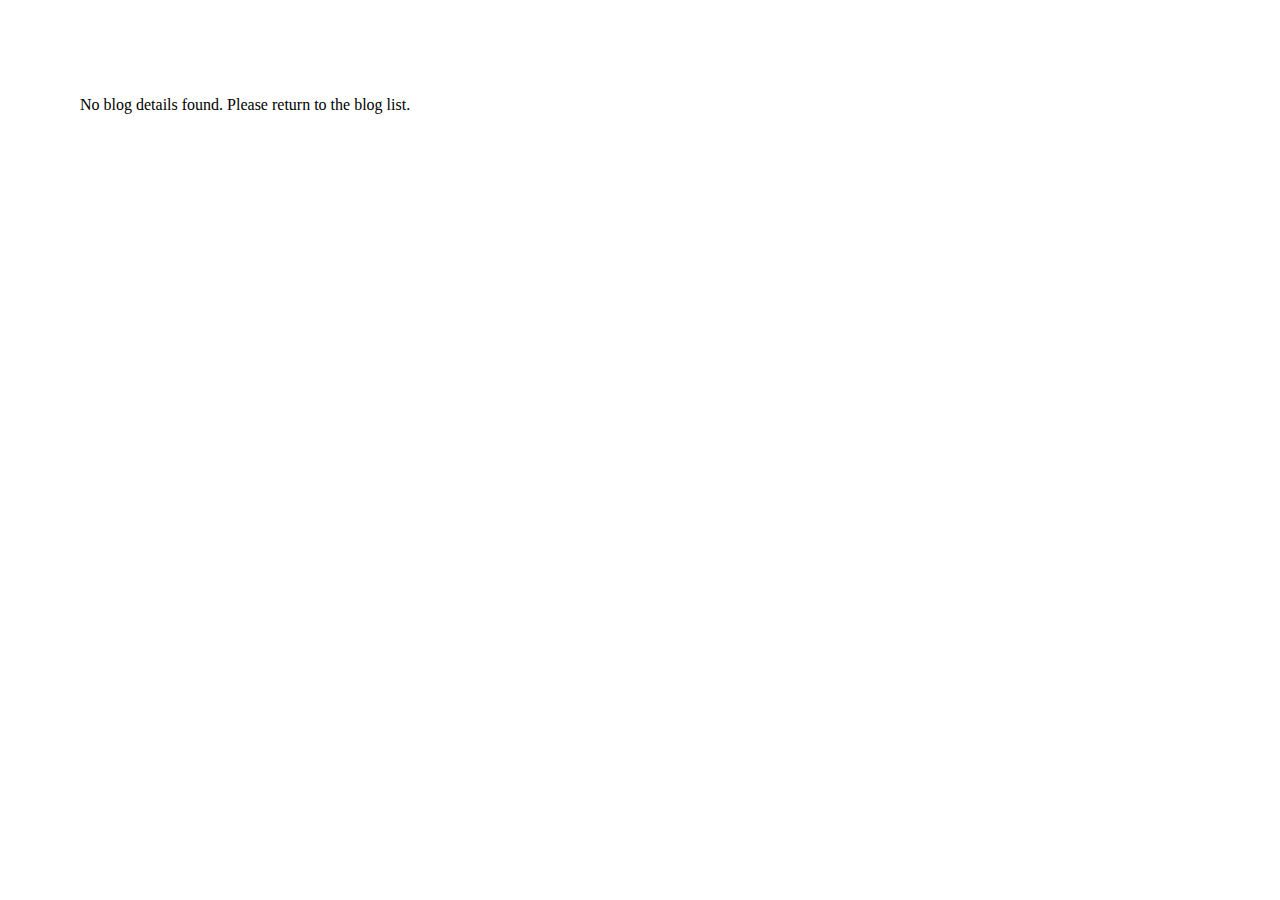
<file: blog.html>
<!DOCTYPE html>
<html lang="en">
  <head>
    <meta charset="UTF-8" />
    <meta name="viewport" content="width=device-width, initial-scale=1.0" />
    <title>Blog Detail</title>
    <link rel="stylesheet" href="blogStyle.css" />
    <link rel="stylesheet" href="https://cdnjs.cloudflare.com/ajax/libs/font-awesome/6.0.0-beta3/css/all.min.css" />
  </head>
  <body>
    <div class="blog-detail-container">
      <div id="blog-detail">
        <!-- Blog details will be rendered here -->
      </div>
    </div>
    <script src="blogScript.js"></script>
  </body>
</html>
</file>
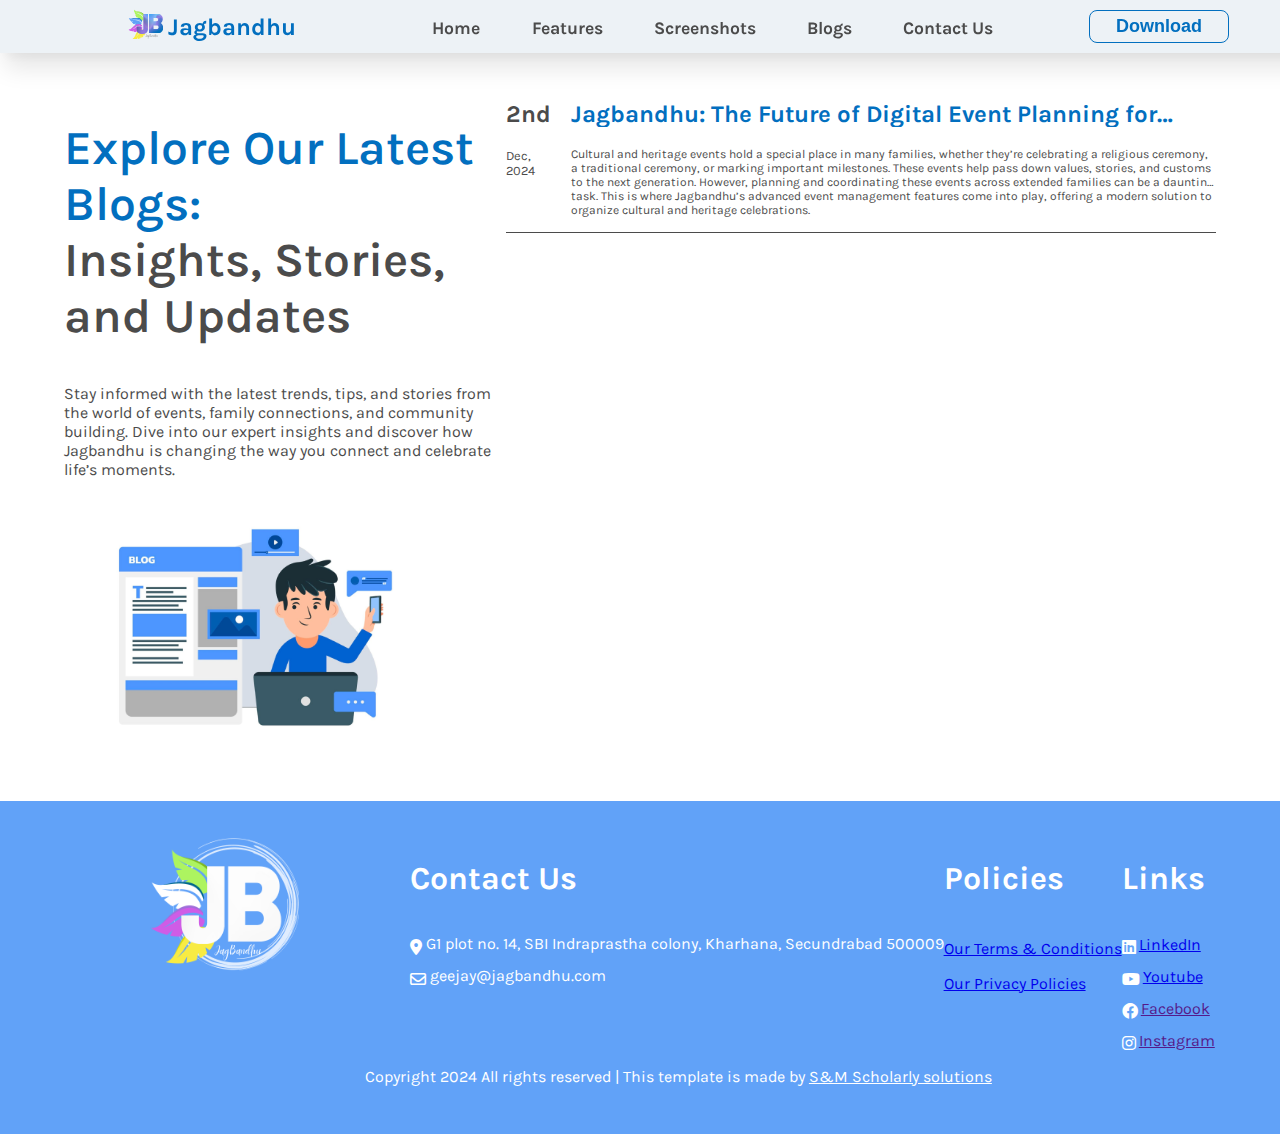
<file: blogs.html>
<!DOCTYPE html>
<html lang="en">
  <head>
    <meta charset="UTF-8" />
    <meta name="viewport" content="width=device-width, initial-scale=1.0" />
    <!-- page logo -->
    <link rel="icon" href="assets/Jagbandhu_Logo.svg" type="image/icon type" />
    <link rel="stylesheet" href="style.css" />
    <!-- bootstrap cdn -->
    <link
      href="https://cdn.jsdelivr.net/npm/bootstrap@5.3.2/dist/css/bootstrap.min.css"
      rel="stylesheet"
      integrity="sha384-T3c6CoIi6uLrA9TneNEoa7RxnatzjcDSCmG1MXxSR1GAsXEV/Dwwykc2MPK8M2HN"
      crossorigin="anonymous"
    />
    <!-- font awesome cdn -->
    <link rel="stylesheet" href="https://cdnjs.cloudflare.com/ajax/libs/font-awesome/6.0.0-beta3/css/all.min.css" />
  </head>
  <body>
    <div class="body" style="background-color: #fff">
      <nav class="nav-bar">
        <!-- brand -->
        <div class="brand col-sm-2">
          <!-- logo -->
          <div class="brand-logo"></div>
          <!-- brand name -->
          <div class="brand-name">Jagbandhu</div>
        </div>
        <!-- navigation pages list -->
        <div class="nav-list">
          <ul>
            <li><a class="nav-item" href="index.html">Home</a></li>
            <li><a class="nav-item" href="index.html#features">Features</a></li>
            <li><a class="nav-item" href="index.html#screenshots">Screenshots</a></li>
            <li><a href="blogs.html" class="index.htmlnav-item">Blogs</a></li>
            <li><a class="nav-item" href="index.html#footer">Contact Us</a></li>
          </ul>
        </div>
        <!-- cta button -->
        <button class="cta">Download</button>
        <!-- menu button -->
        <i class="fas fa-bars menu-icon menu-bar"></i>
        <i class="fa-regular fa-circle-xmark menu-icon close"></i>
      </nav>
      <section class="blogs blogsPage" id="blogs">
        <div class="blog-content">
          <div class="heading container col-sm-12 col-md-6">
            <h2>
              Explore Our Latest Blogs: <br />
              <span>Insights, Stories, and Updates</span>
            </h2>
            <p>
              Stay informed with the latest trends, tips, and stories from the world of events, family connections, and community building. Dive into our expert
              insights and discover how Jagbandhu is changing the way you connect and celebrate life’s moments.
            </p>
            <img src="assets/blogs image.png" alt="Blogs illustration" />
          </div>
          <div class="blogs-list col-sm-12 col-md-6" id="blogs-list"></div>
        </div>
      </section>
      <footer class="footer" id="footer">
        <div class="footer-content container">
          <div class="col-sm-12 col-md-3 white-logo">
            <img src="assets/jagbandhu_white_logo.png" alt="Jagbandhu white logo" />
          </div>
          <div class="col-sm-12 col-md-3 contact">
            <h2>Contact Us</h2>
            <div class="contact-item">
              <i class="fa-solid fa-location-dot"></i>
              <p>G1 plot no. 14, SBI Indraprastha colony, Kharhana, Secundrabad 500009</p>
            </div>
            <div class="contact-item">
              <i class="fa-regular fa-envelope"></i>
              <p>geejay@jagbandhu.com</p>
            </div>
          </div>
          <div class="col-sm-12 col-md-3 contact">
            <h2>Policies</h2>
            <a class="page-link" href="terms&conditions.html">Our Terms & Conditions</a>
            <a class="page-link" href="privacyPolicies.html">Our Privacy Policies</a>
          </div>
          <div class="col-sm-12 col-md-2 contact">
            <h2>Links</h2>
            <div class="contact-item">
              <i class="fa-brands fa-linkedin"></i>
              <a class="page-link" href="https://linkedin.com/company/jagbandhu/">LinkedIn</a>
            </div>
            <div class="contact-item">
              <i class="fa-brands fa-youtube"></i>
              <a class="page-link" href="https://www.youtube.com/@JagbandhuOffical">Youtube</a>
            </div>
            <div class="contact-item">
              <i class="fa-brands fa-facebook"></i>
              <a class="page-link" href="">Facebook</a>
            </div>
            <div class="contact-item">
              <i class="fa-brands fa-instagram"></i>
              <a class="page-link" href="">Instagram</a>
            </div>
          </div>
        </div>
        <p class="footer-text">
          Copyright 2024 All rights reserved | This template is made by <a href="https://www.smscholarly.com/">S&M Scholarly solutions</a>
        </p>
      </footer>
    </div>
    <script src="script.js"></script>
  </body>
</html>
</file>
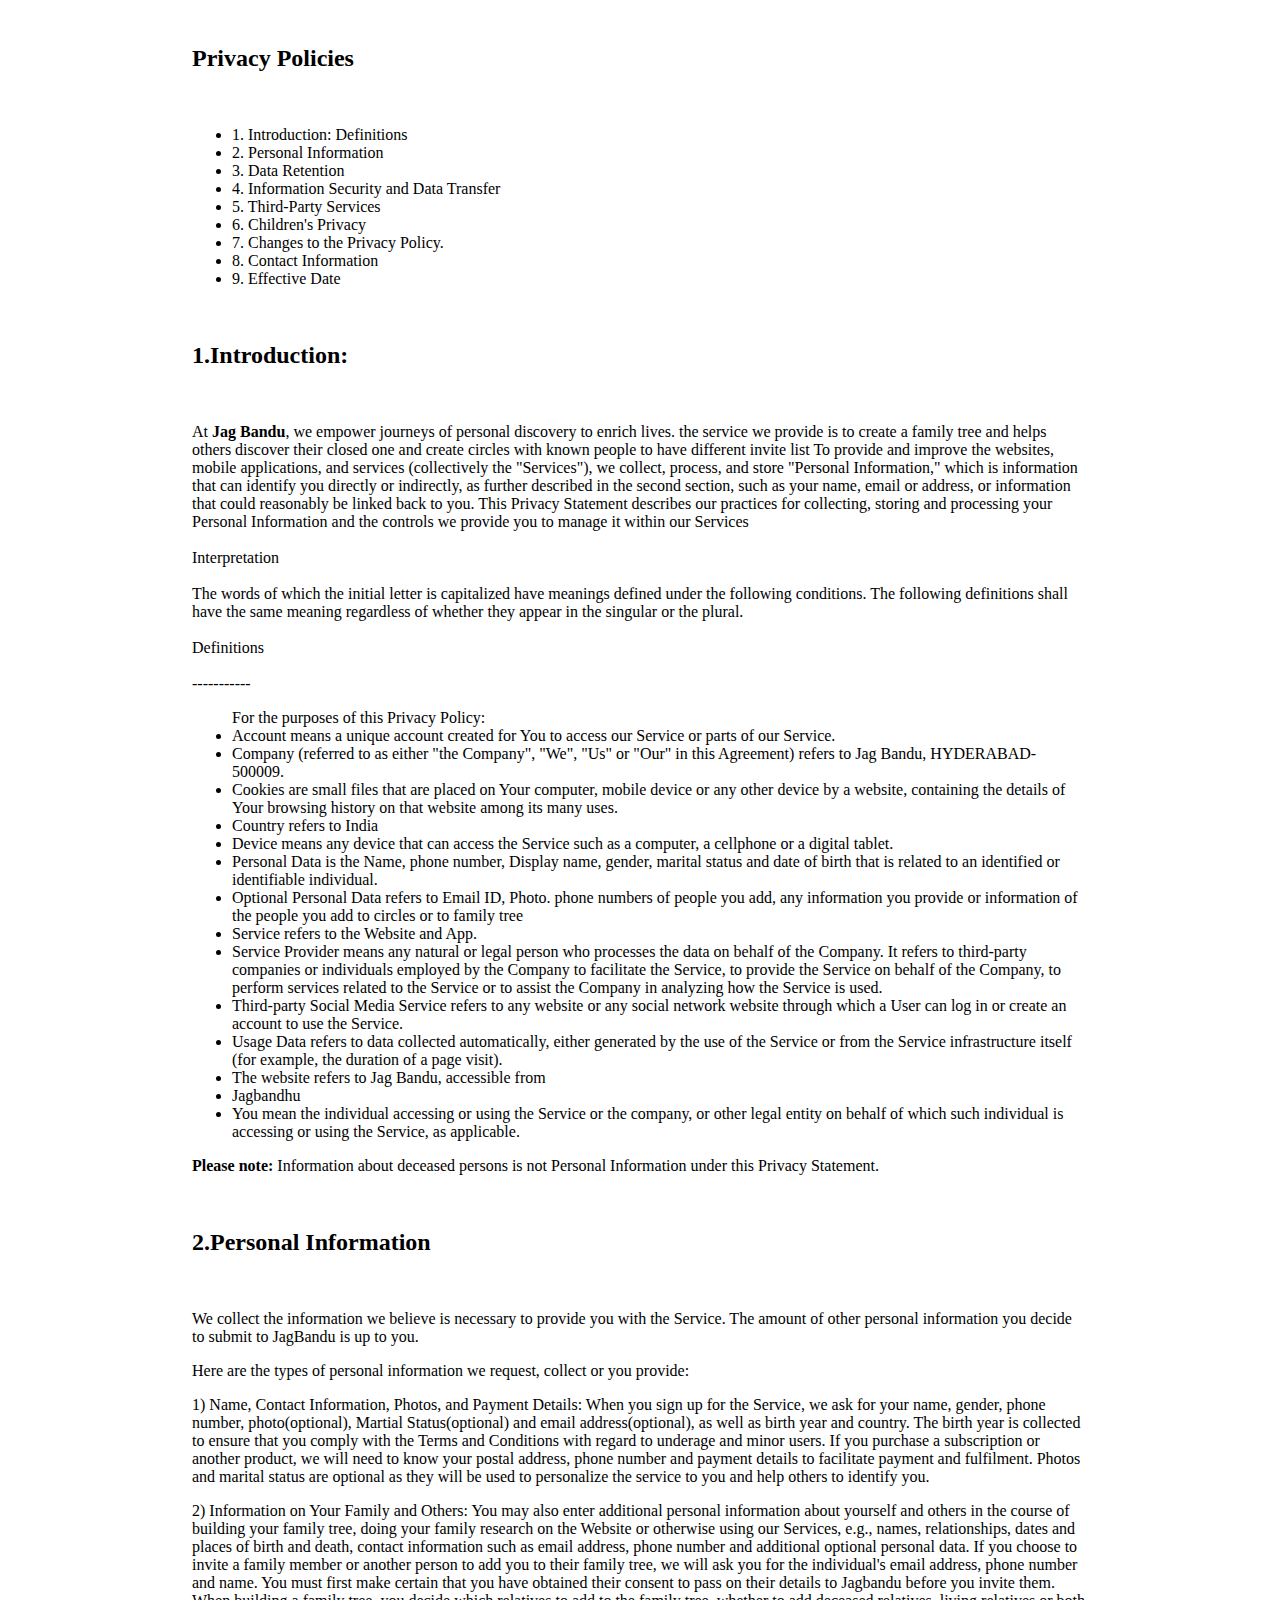
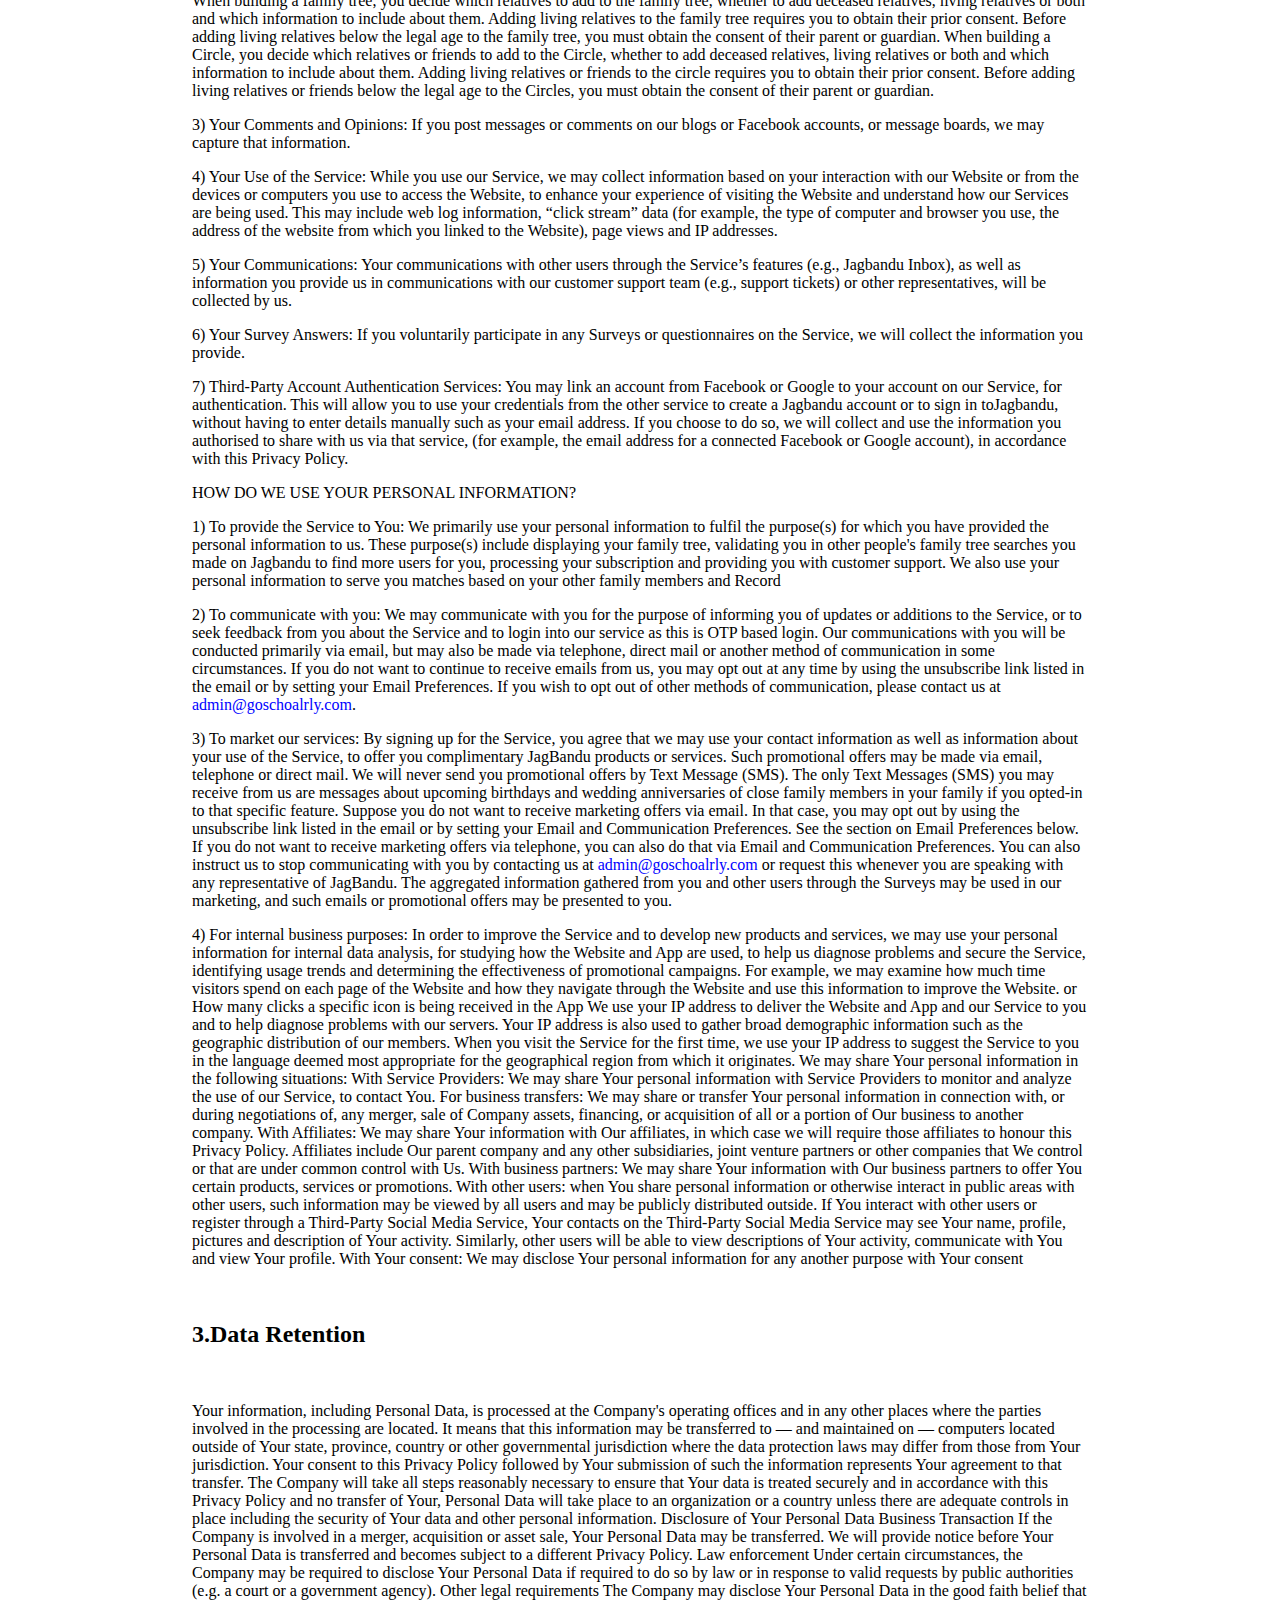
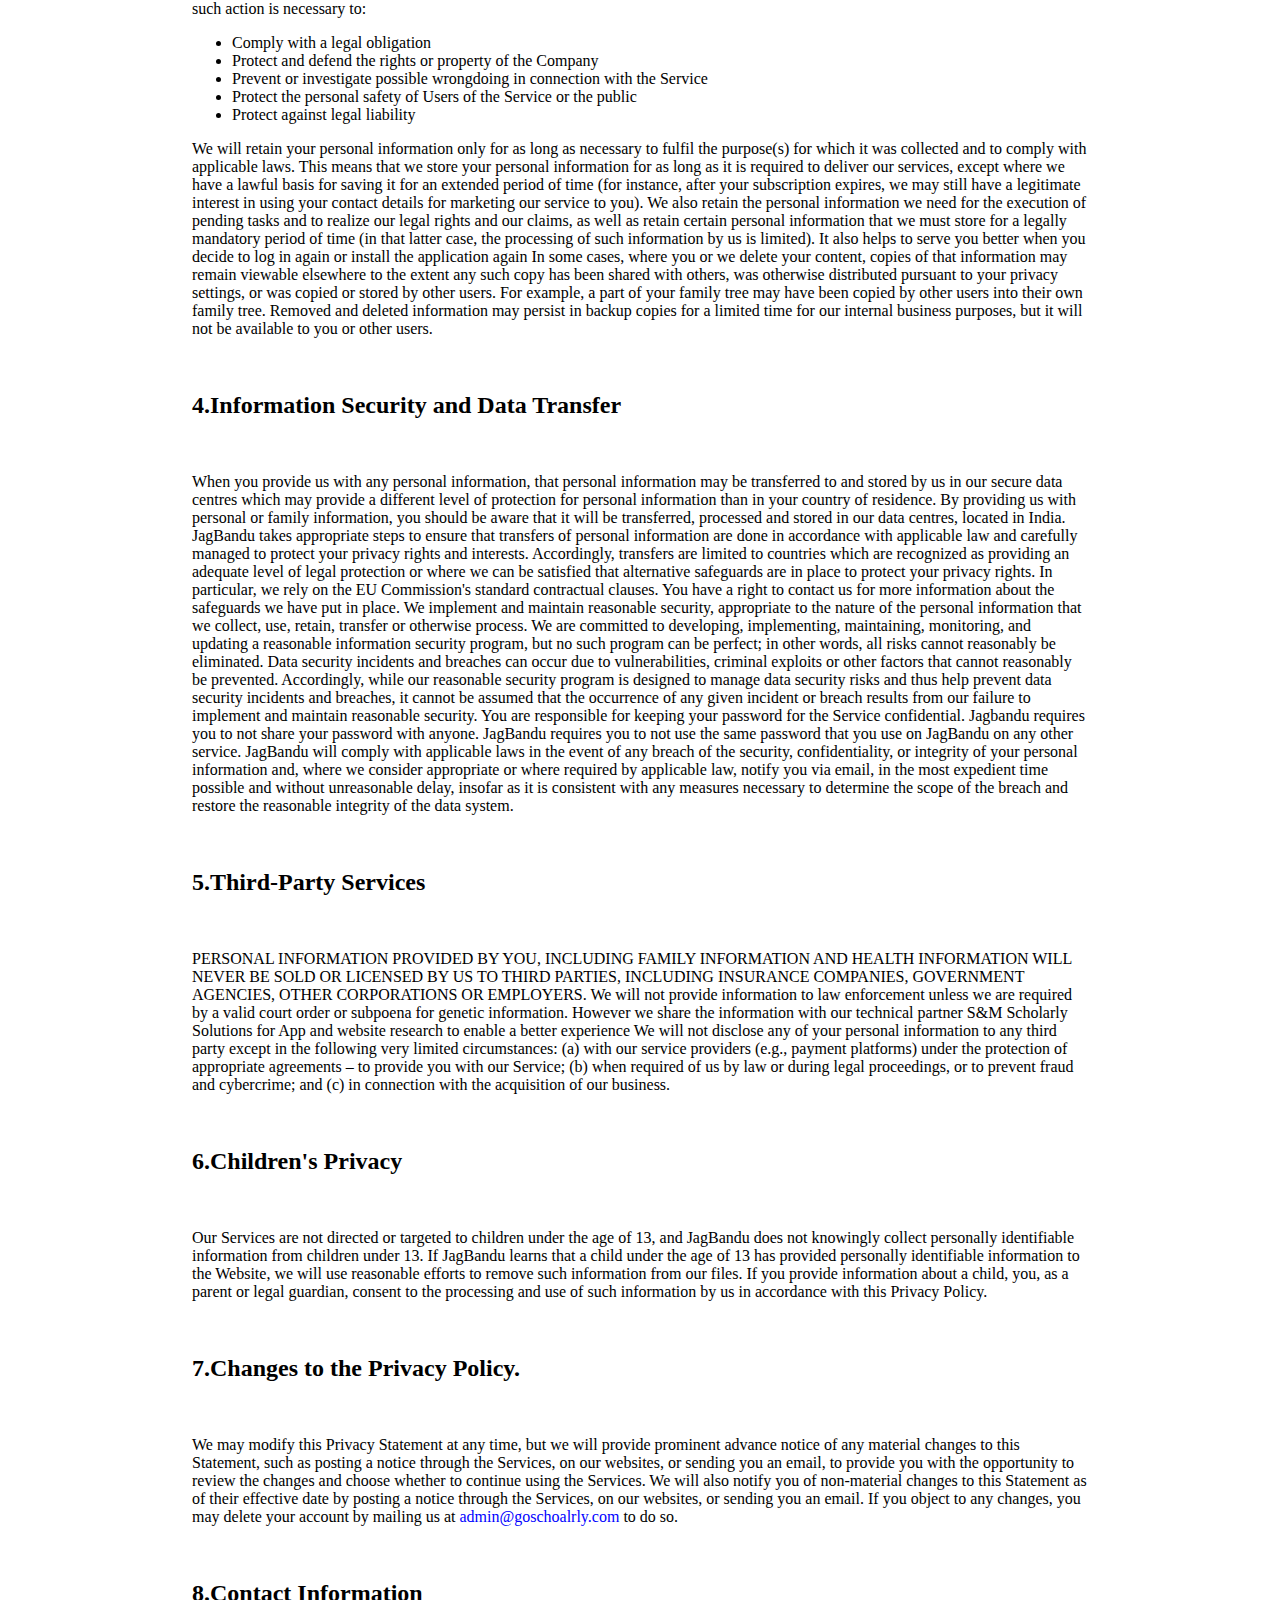
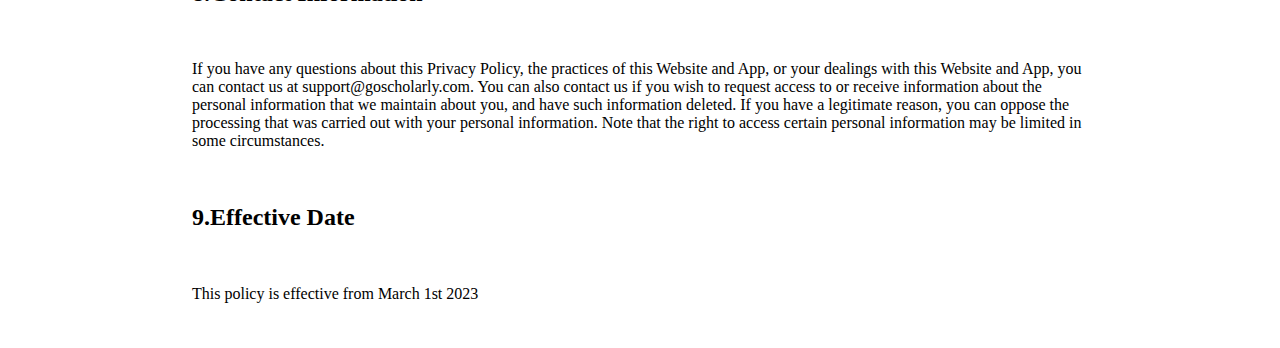
<file: privacyPolicies.html>
<!DOCTYPE html>
<html lang="en">
<head>
    <meta charset="UTF-8">
    <meta http-equiv="X-UA-Compatible" content="IE=edge">
    <meta name="viewport" content="width=device-width, initial-scale=1.0">
    <title>Privacy & Policies</title>
    <link rel="stylesheet" href="style.css">
</head>
<body>
    <div class="policy-container">
    <div>
<h2>Privacy Policies</h2>
    </div>
    <br>
    <div >
        <ul>
            <li><a class="defaultColor" href="#introduction">1. Introduction: Definitions</a></li>
            <li><a class="defaultColor" href="#personal_information">2. Personal Information</a></li>
            <li><a class="defaultColor" href="#data_retention">3. Data Retention</a></li>
            <li><a class="defaultColor" href="#information_security_and_data_transfer">4. Information Security and Data Transfer</a></li>
            <li><a class="defaultColor" href="#third_party_services">5. Third-Party Services</a></li>
            <li><a class="defaultColor" href="#childrens_privacy">6. Children's Privacy</a></li>
            <li><a class="defaultColor" href="#changes_and_privacy_policy">7. Changes to the Privacy Policy.</a></li>
            <li><a class="defaultColor" href="#contact_inforrmation">8. Contact Information</a></li>
            <li><a class="defaultColor" href="#effective_date">9. Effective Date</a></li>
        </ul>
    </div>
    <br>
    <section id="introduction">
    <div>
        <h2>1.Introduction:</h2>
    </div>
    <br>
    <div>
        <p>At <b>Jag Bandu</b>, we empower journeys of personal discovery to enrich lives. the service we provide is to create a family tree and helps others discover their closed one and create circles with known people to have different invite list To provide and improve the websites, mobile applications, and services (collectively the "Services"), we collect, process, and store "Personal Information," which is information that can identify you directly or indirectly, as further described in the second section, such as your name, email or address, or information that could reasonably be linked back to you. This Privacy Statement describes our practices for collecting, storing and processing your Personal Information and the controls we provide you to manage it within our Services
            <br><br> Interpretation <br>
            <br> The words of which the initial letter is capitalized have meanings defined under the following conditions. The following definitions shall have the same meaning regardless of whether they appear in the singular or the plural.
            <br>
            <br>
             Definitions
             <br>
             <br>
              -----------
              <ul>
                For the purposes of this Privacy Policy:

                <li>
                    Account means a unique account created for You to access our Service or parts of our Service.
                </li>
                <li>Company (referred to as either "the Company", "We", "Us" or "Our" in this Agreement) refers to Jag Bandu, HYDERABAD-500009.</li>
                <li>Cookies are small files that are placed on Your computer, mobile device or any other device by a website, containing the details of Your browsing history on that website among its many uses.</li>
                <li>Country refers to India</li>
                <li>Device means any device that can access the Service such as a computer, a cellphone or a digital tablet.</li>
                <li>Personal Data is the Name, phone number, Display name, gender, marital status and date of birth that is related to an identified or identifiable individual.
                </li>
                <li>Optional Personal Data refers to Email ID, Photo. phone numbers of people you add, any information you provide or information of the people you add to circles or to family tree</li>
                <li>Service refers to the Website and App.</li>
                <li>Service Provider means any natural or legal person who processes the data on behalf of the Company. It refers to third-party companies or individuals employed by the Company to facilitate the Service, to provide the Service on behalf of the Company, to perform services related to the Service or to assist the Company in analyzing how the Service is used.</li>
                <li>Third-party Social Media Service refers to any website or any social network website through which a User can log in or create an account to use the Service.</li>
                <li>Usage Data refers to data collected automatically, either generated by the use of the Service or from the Service infrastructure itself (for example, the duration of a page visit).</li>
                <li>The website refers to Jag Bandu, accessible from </li>
                <li><a href="https://www.jagbandu.com/">Jagbandhu</a></li>
                <li>You mean the individual accessing or using the Service or the company, or other legal entity on behalf of which such individual is accessing or using the Service, as applicable.</li>
                   
              </ul>
              <b>Please note:</b> Information about deceased persons is not Personal Information under this Privacy Statement.
                     </p>
    </div>
</section>
    <br>
    <section id="personal_information">
    <div>
        <h2>2.Personal Information</h2>
    </div>
    <br>
    <div>
        <p>We collect the information we believe is necessary to provide you with the Service. The amount of
            other personal information you decide to submit to JagBandu is up to you.</p>
           <p> Here are the types of personal information we request, collect or you provide:</p>
            <p>1) Name, Contact Information, Photos, and Payment Details: When you sign up for the Service,
            we ask for your name, gender, phone number, photo(optional), Martial Status(optional) and email
            address(optional), as well as birth year and country. The birth year is collected to ensure that you
            comply with the Terms and Conditions with regard to underage and minor users. If you purchase
            a subscription or another product, we will need to know your postal address, phone number and
            payment details to facilitate payment and fulfilment. Photos and marital status are optional as they
            will be used to personalize the service to you and help others to identify you.</p>
            <p>2) Information on Your Family and Others: You may also enter additional personal information
            about yourself and others in the course of building your family tree, doing your family research on
            the Website or otherwise using our Services, e.g., names, relationships, dates and places of birth
            and death, contact information such as email address, phone number and additional optional
            personal data.
            If you choose to invite a family member or another person to add you to their family tree, we will
            ask you for the individual's email address, phone number and name. You must first make certain
            that you have obtained their consent to pass on their details to Jagbandu before you invite them.
            When building a family tree, you decide which relatives to add to the family tree, whether to add
            deceased relatives, living relatives or both and which information to include about them. Adding
            living relatives to the family tree requires you to obtain their prior consent. Before adding living
            relatives below the legal age to the family tree, you must obtain the consent of their parent or
            guardian.
            When building a Circle, you decide which relatives or friends to add to the Circle, whether to add
            deceased relatives, living relatives or both and which information to include about them. Adding
            living relatives or friends to the circle requires you to obtain their prior consent. Before adding
            living relatives or friends below the legal age to the Circles, you must obtain the consent of their
            parent or guardian.</p>
            <p>3) Your Comments and Opinions: If you post messages or comments on our blogs or Facebook
            accounts, or message boards, we may capture that information.</p>
            <p>4) Your Use of the Service: While you use our Service, we may collect information based on your
            interaction with our Website or from the devices or computers you use to access the Website, to
            enhance your experience of visiting the Website and understand how our Services are being
            used. This may include web log information, “click stream” data (for example, the type of
            computer and browser you use, the address of the website from which you linked to the Website),
            page views and IP addresses.</p>
            <p>5) Your Communications: Your communications with other users through the Service’s features
            (e.g., Jagbandu Inbox), as well as information you provide us in communications with our
            customer support team (e.g., support tickets) or other representatives, will be collected by us.</p>
            <p>6) Your Survey Answers: If you voluntarily participate in any Surveys or questionnaires on the
            Service, we will collect the information you provide.</p>
            <p>7) Third-Party Account Authentication Services: You may link an account from Facebook or
            Google to your account on our Service, for authentication. This will allow you to use your
            credentials from the other service to create a Jagbandu account or to sign in toJagbandu, without
            having to enter details manually such as your email address. If you choose to do so, we will
            collect and use the information you authorised to share with us via that service, (for example, the
            email address for a connected Facebook or Google account), in accordance with this Privacy
            Policy.
        </p>
            <p>HOW DO WE USE YOUR PERSONAL INFORMATION?</p>
            <p>1) To provide the Service to You: We primarily use your personal information to fulfil the
            purpose(s) for which you have provided the personal information to us. These purpose(s) include
            displaying your family tree, validating you in other people's family tree searches you made on
            Jagbandu to find more users for you, processing your subscription and providing you with
            customer support. We also use your personal information to serve you matches based on your
            other family members and Record
        </p>
            <p>2) To communicate with you: We may communicate with you for the purpose of informing you of
            updates or additions to the Service, or to seek feedback from you about the Service and to login
            into our service as this is OTP based login. Our communications with you will be conducted
            primarily via email, but may also be made via telephone, direct mail or another method of
            communication in some circumstances. If you do not want to continue to receive emails from us,
            you may opt out at any time by using the unsubscribe link listed in the email or by setting your
            Email Preferences. If you wish to opt out of other methods of communication, please contact us at
            <a href="mailto:admin@goschoalrly.com" style="color: blue;">admin@goschoalrly.com</a>.</p>
            <p>3) To market our services: By signing up for the Service, you agree that we may use your contact
            information as well as information about your use of the Service, to offer you complimentary
            JagBandu products or services. Such promotional offers may be made via email, telephone or
            direct mail. We will never send you promotional offers by Text Message (SMS). The only Text
            Messages (SMS) you may receive from us are messages about upcoming birthdays and wedding
            anniversaries of close family members in your family if you opted-in to that specific feature.
            Suppose you do not want to receive marketing offers via email. In that case, you may opt out by
            using the unsubscribe link listed in the email or by setting your Email and Communication
            Preferences. See the section on Email Preferences below. If you do not want to receive marketing
            offers via telephone, you can also do that via Email and Communication Preferences. You can
            also instruct us to stop communicating with you by contacting us at<a href="mailto:admin@goschoalrly.com" style="color: blue;"> admin@goschoalrly.com</a> or
            request this whenever you are speaking with any representative of JagBandu.
            The aggregated information gathered from you and other users through the Surveys may be used
            in our marketing, and such emails or promotional offers may be presented to you.
        </p>
           <p> 4) For internal business purposes: In order to improve the Service and to develop new products
            and services, we may use your personal information for internal data analysis, for studying how
            the Website and App are used, to help us diagnose problems and secure the Service, identifying
            usage trends and determining the effectiveness of promotional campaigns. For example, we may
            examine how much time visitors spend on each page of the Website and how they navigate
            through the Website and use this information to improve the Website. or How many clicks a
            specific icon is being received in the App
            We use your IP address to deliver the Website and App and our Service to you and to help
            diagnose problems with our servers. Your IP address is also used to gather broad demographic
            information such as the geographic distribution of our members. When you visit the Service for
            the first time, we use your IP address to suggest the Service to you in the language deemed most
            appropriate for the geographical region from which it originates.
            We may share Your personal information in the following situations:
            With Service Providers: We may share Your personal information with
            Service Providers to monitor and analyze the use of our Service, to
            contact You.
            For business transfers: We may share or transfer Your personal information
            in connection with, or during negotiations of, any merger, sale of Company
            assets, financing, or acquisition of all or a portion of Our business to
            another company.
            With Affiliates: We may share Your information with Our affiliates, in
            which case we will require those affiliates to honour this Privacy Policy.
            Affiliates include Our parent company and any other subsidiaries, joint
            venture partners or other companies that We control or that are under
            common control with Us.
            With business partners: We may share Your information with Our business
            partners to offer You certain products, services or promotions.
            With other users: when You share personal information or otherwise
            interact in public areas with other users, such information may be
            viewed by all users and may be publicly distributed outside. If You
            interact with other users or register through a Third-Party Social Media
            Service, Your contacts on the Third-Party Social Media Service may see
            Your name, profile, pictures and description of Your activity. Similarly,
            other users will be able to view descriptions of Your activity,
            communicate with You and view Your profile.
            With Your consent: We may disclose Your personal information for any
            another purpose with Your consent</p>
    </div>
    </section>
    <br>
    <section id="data_retention">
    <div>
        <h2>3.Data Retention
        </h2>
    </div>
    <br>
    <div>
        <p>Your information, including Personal Data, is processed at the Company's
            operating offices and in any other places where the parties involved in the
            processing are located. It means that this information may be transferred to —
            and maintained on — computers located outside of Your state, province, country
            or other governmental jurisdiction where the data protection laws may differ
            from those from Your jurisdiction.
            Your consent to this Privacy Policy followed by Your submission of such
            the information represents Your agreement to that transfer.
            The Company will take all steps reasonably necessary to ensure that Your data
            is treated securely and in accordance with this Privacy Policy and no transfer
            of Your, Personal Data will take place to an organization or a country unless
            there are adequate controls in place including the security of Your data and
            other personal information.
            Disclosure of Your Personal Data
            Business Transaction
            If the Company is involved in a merger, acquisition or asset sale, Your
            Personal Data may be transferred. We will provide notice before Your Personal
            Data is transferred and becomes subject to a different Privacy Policy.
            Law enforcement
            Under certain circumstances, the Company may be required to disclose Your
            Personal Data if required to do so by law or in response to valid requests by
            public authorities (e.g. a court or a government agency).
            Other legal requirements
            The Company may disclose Your Personal Data in the good faith belief that such
            action is necessary to:
            <ul>
                <li>Comply with a legal obligation</li>
                <li>Protect and defend the rights or property of the Company</li>
                <li>Prevent or investigate possible wrongdoing in connection with the Service</li>
                <li>Protect the personal safety of Users of the Service or the public</li>
                <li>Protect against legal liability</li>
            </ul>
           
            We will retain your personal information only for as long as necessary to fulfil the purpose(s) for
            which it was collected and to comply with applicable laws. This means that we store your
            personal information for as long as it is required to deliver our services, except where we have a
            lawful basis for saving it for an extended period of time (for instance, after your subscription
            expires, we may still have a legitimate interest in using your contact details for marketing our
            service to you). We also retain the personal information we need for the execution of pending
            tasks and to realize our legal rights and our claims, as well as retain certain personal information
            that we must store for a legally mandatory period of time (in that latter case, the processing of
            such information by us is limited). It also helps to serve you better when you decide to log in again
            or install the application again
            In some cases, where you or we delete your content, copies of that information may remain
            viewable elsewhere to the extent any such copy has been shared with others, was otherwise
            distributed pursuant to your privacy settings, or was copied or stored by other users. For example,
            a part of your family tree may have been copied by other users into their own family tree.
            Removed and deleted information may persist in backup copies for a limited time for our internal
            business purposes, but it will not be available to you or other users.</p>
    </div>
    </section>
    <br>
    <section id="information_security_and_data_transfer">
    <div>
        <h2>4.Information Security and Data Transfer</h2>
    </div>
    <br>
    <div>
        <p>When you provide us with any personal information, that personal information may be transferred
            to and stored by us in our secure data centres which may provide a different level of protection for
            personal information than in your country of residence. By providing us with personal or family
            information, you should be aware that it will be transferred, processed and stored in our data
            centres, located in India.
            JagBandu takes appropriate steps to ensure that transfers of personal information are done in
            accordance with applicable law and carefully managed to protect your privacy rights and
            interests. Accordingly, transfers are limited to countries which are recognized as providing an
            adequate level of legal protection or where we can be satisfied that alternative safeguards are in
            place to protect your privacy rights. In particular, we rely on the EU Commission's standard
            contractual clauses. You have a right to contact us for more information about the safeguards we
            have put in place.
            We implement and maintain reasonable security, appropriate to the nature of the personal
            information that we collect, use, retain, transfer or otherwise process. We are committed to
            developing, implementing, maintaining, monitoring, and updating a reasonable information
            security program, but no such program can be perfect; in other words, all risks cannot reasonably
            be eliminated. Data security incidents and breaches can occur due to vulnerabilities, criminal
            exploits or other factors that cannot reasonably be prevented. Accordingly, while our reasonable
            security program is designed to manage data security risks and thus help prevent data security
            incidents and breaches, it cannot be assumed that the occurrence of any given incident or breach
            results from our failure to implement and maintain reasonable security.
            You are responsible for keeping your password for the Service confidential. Jagbandu requires
            you to not share your password with anyone. JagBandu requires you to not use the same
            password that you use on JagBandu on any other service.
            JagBandu will comply with applicable laws in the event of any breach of the security,
            confidentiality, or integrity of your personal information and, where we consider appropriate or
            where required by applicable law, notify you via email, in the most expedient time possible and
            without unreasonable delay, insofar as it is consistent with any measures necessary to determine
            the scope of the breach and restore the reasonable integrity of the data system.
            </p>
    </div>
</section>
    <br>
    <section id="third_party_services">
    <div>
        <h2>5.Third-Party Services
        </h2>
    </div>
    <br>
    <div>
        <p>PERSONAL INFORMATION PROVIDED BY YOU, INCLUDING FAMILY INFORMATION AND
            HEALTH INFORMATION WILL NEVER BE SOLD OR LICENSED BY US TO THIRD PARTIES,
            INCLUDING INSURANCE COMPANIES, GOVERNMENT AGENCIES, OTHER
            CORPORATIONS OR EMPLOYERS.
            We will not provide information to law enforcement unless we are required by a valid court order
            or subpoena for genetic information.
            However we share the information with our technical partner S&M Scholarly Solutions for App
            and website research to enable a better experience
            We will not disclose any of your personal information to any third party except in the following
            very limited circumstances:
            (a) with our service providers (e.g., payment platforms) under the protection of appropriate
            agreements – to provide you with our Service; (b) when required of us by law or during legal
            proceedings, or to prevent fraud and cybercrime; and (c) in connection with the acquisition of our
            business.
            </p>
    </div>
    </section>
    <br>
    <section id="childrens_privacy">
    <div>
        <h2>6.Children's Privacy
        </h2>
    </div>
    <br>
    <div>
        <p>Our Services are not directed or targeted to children under the age of 13, and JagBandu does not
            knowingly collect personally identifiable information from children under 13. If JagBandu learns
            that a child under the age of 13 has provided personally identifiable information to the Website,
            we will use reasonable efforts to remove such information from our files. If you provide
            information about a child, you, as a parent or legal guardian, consent to the processing and use of
            such information by us in accordance with this Privacy Policy.</p>
    </div>
</section>
    <br>
    <section id="changes_and_privacy_policy">
    <div>
        <h2>7.Changes to the Privacy Policy.
        </h2>
    </div>
    <br>
    <div>
        <p>We may modify this Privacy Statement at any time, but we will provide prominent advance notice
            of any material changes to this Statement, such as posting a notice through the Services, on our
            websites, or sending you an email, to provide you with the opportunity to review the changes and
            choose whether to continue using the Services.
            We will also notify you of non-material changes to this Statement as of their effective date by
            posting a notice through the Services, on our websites, or sending you an email.
            If you object to any changes, you may delete your account by mailing us at
            <a href="mailto:admin@goschoalrly.com" style="color: blue;">admin@goschoalrly.com</a> to do so.</p>
    </div>
</section>
    <br>
    <section id="contact_inforrmation">
    <div>
        <h2>8.Contact Information
        </h2>
    </div>
    <br>
    <div>
        <p>If you have any questions about this Privacy Policy, the practices of this Website and App, or your
            dealings with this Website and App, you can contact us at support@goscholarly.com.
            You can also contact us if you wish to request access to or receive information about the personal
            information that we maintain about you, and have such information deleted. If you have a
            legitimate reason, you can oppose the processing that was carried out with your personal
            information. Note that the right to access certain personal information may be limited in some
            circumstances.</p>
    </div>
</section>
    <br>
    <section id="effective_date">
    <div>
        <h2>9.Effective Date
        </h2>
    </div>
    <br>
    <div>
        <p>This policy is effective from March 1st 2023</p>
    </div>
</section>
</div>
</body>
</html>
</file>
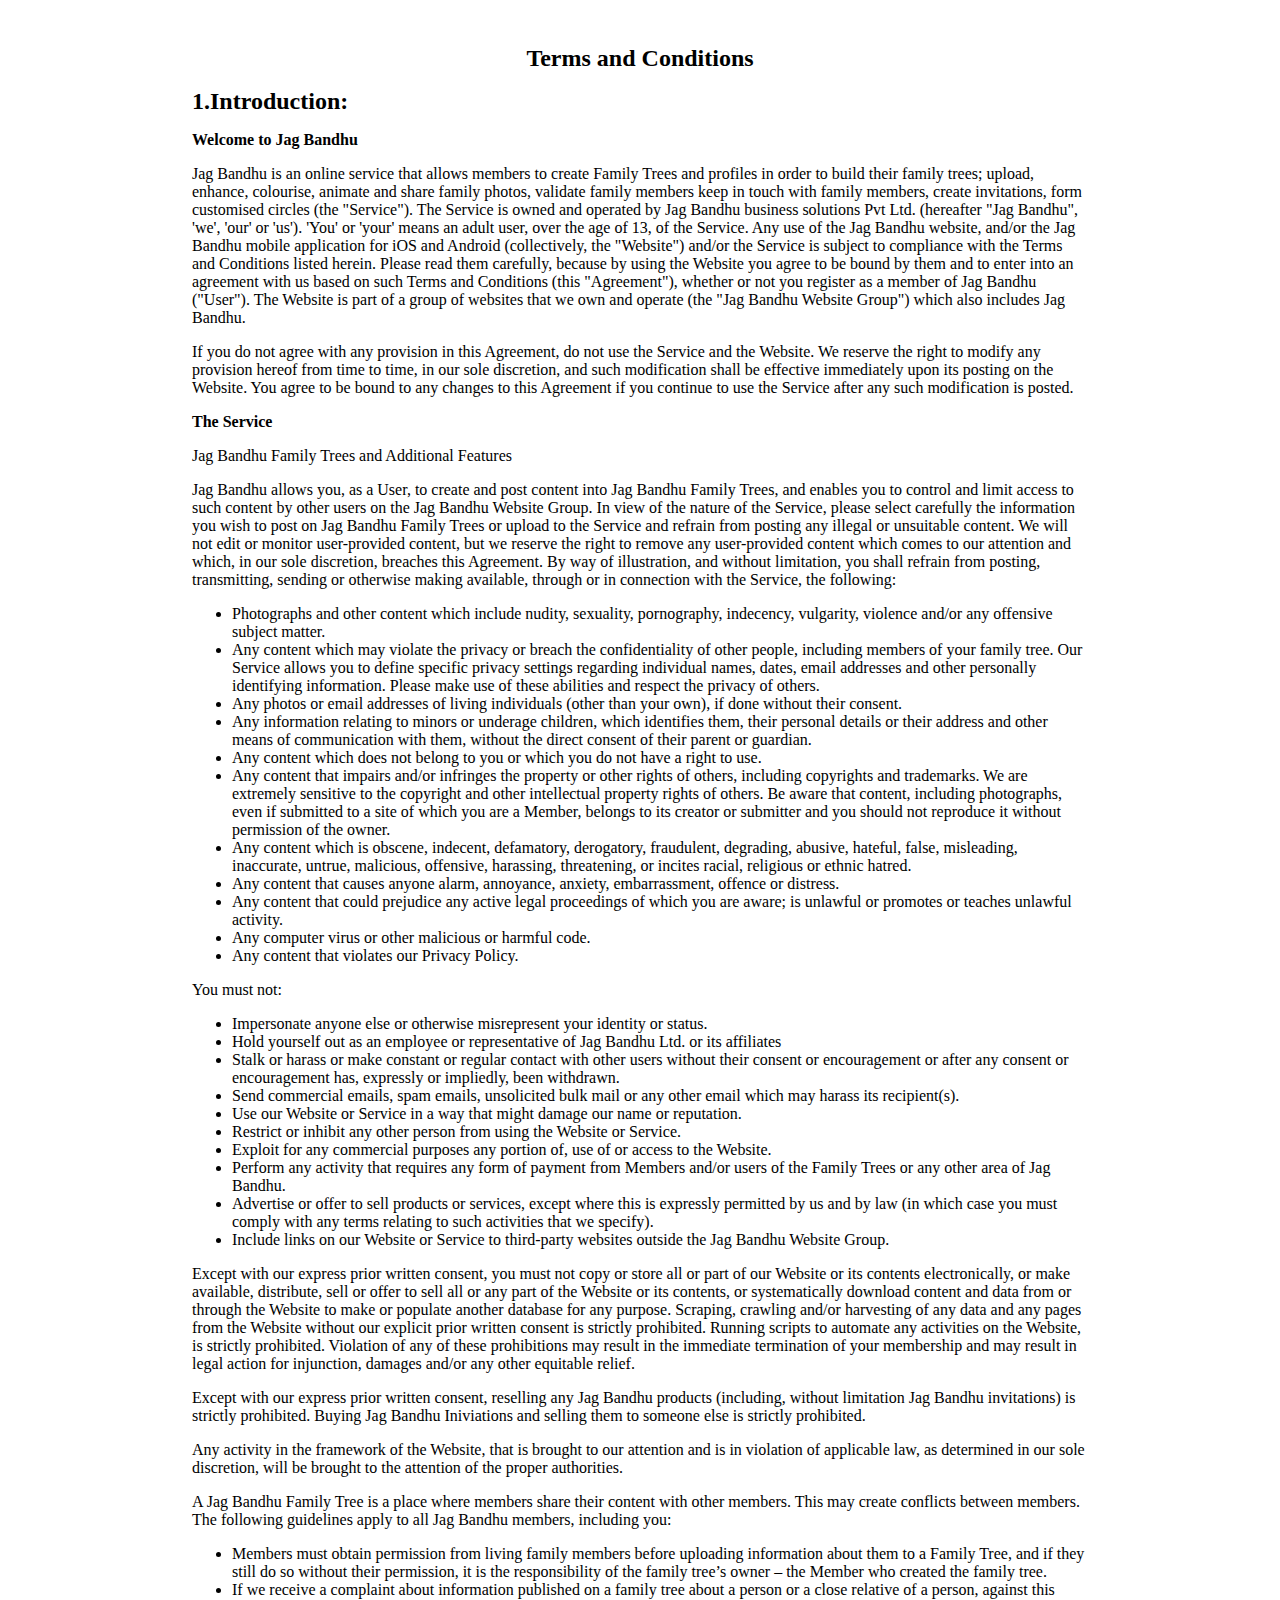
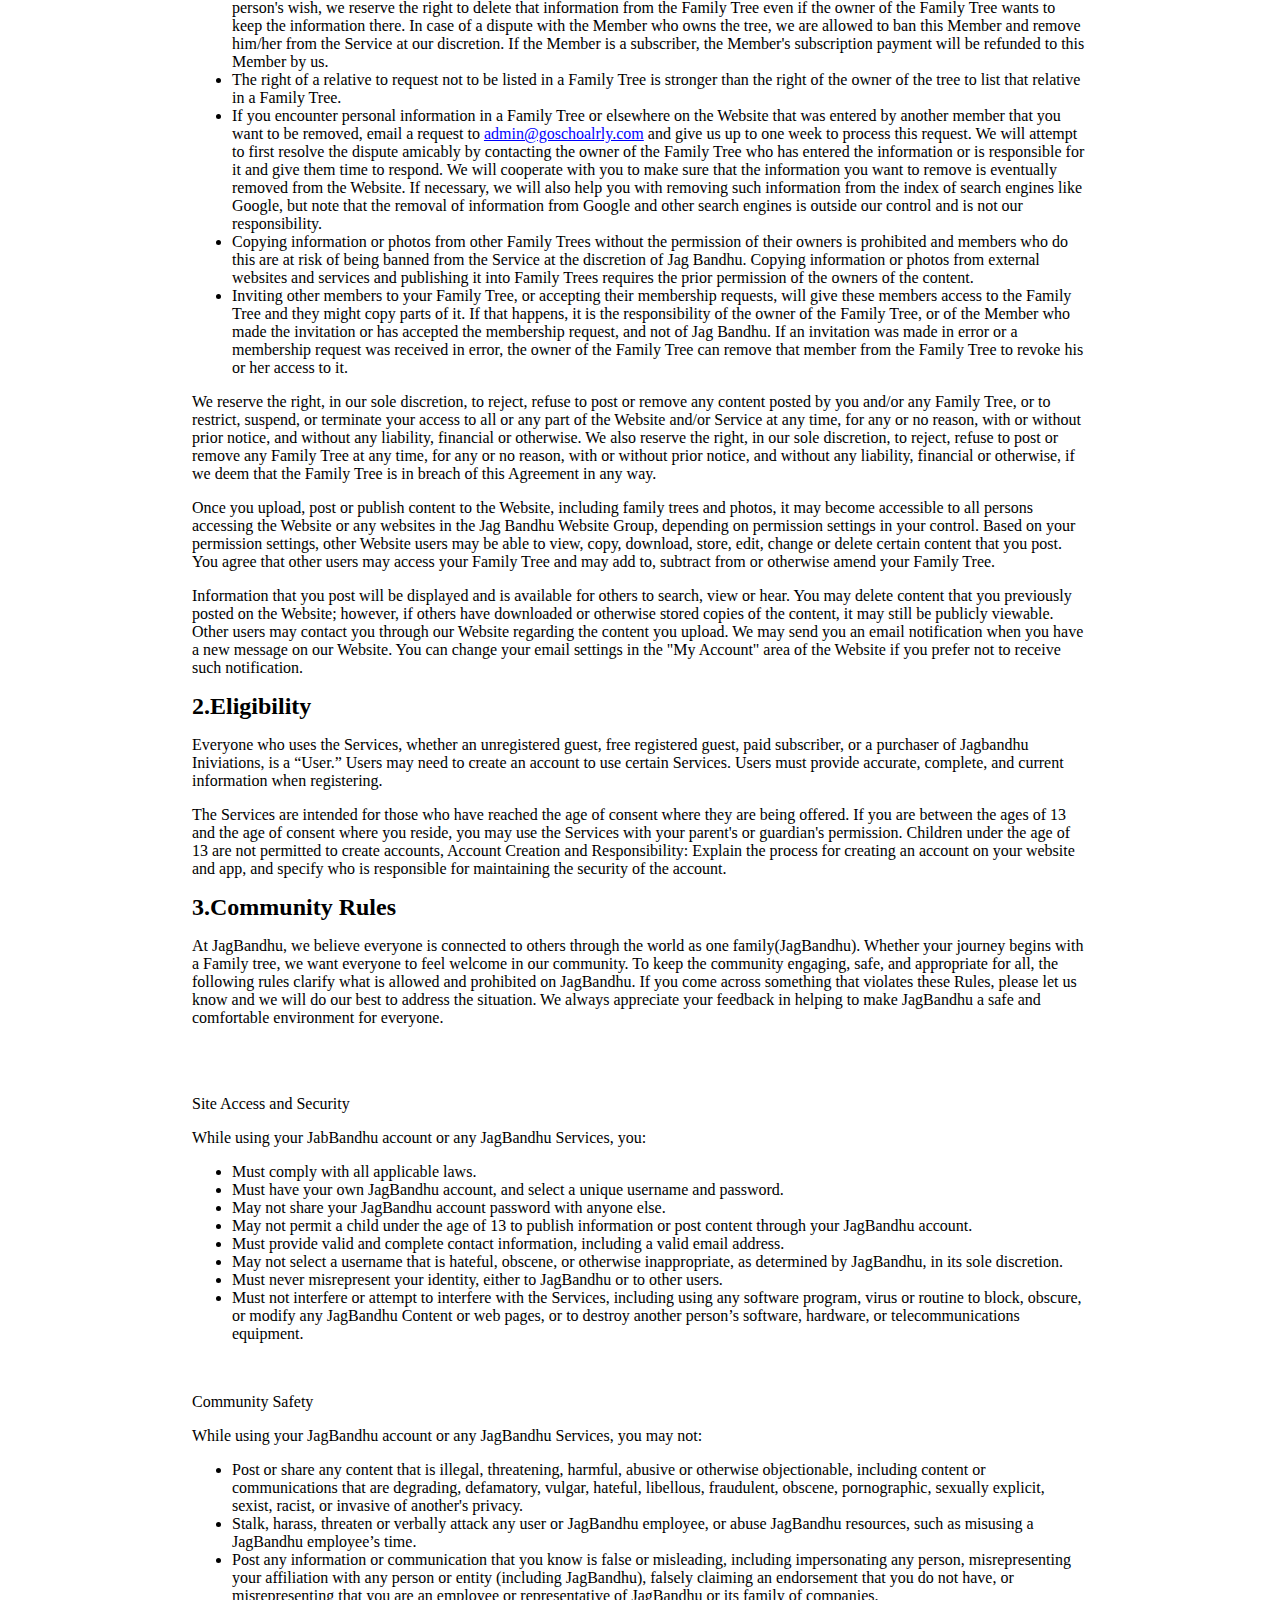
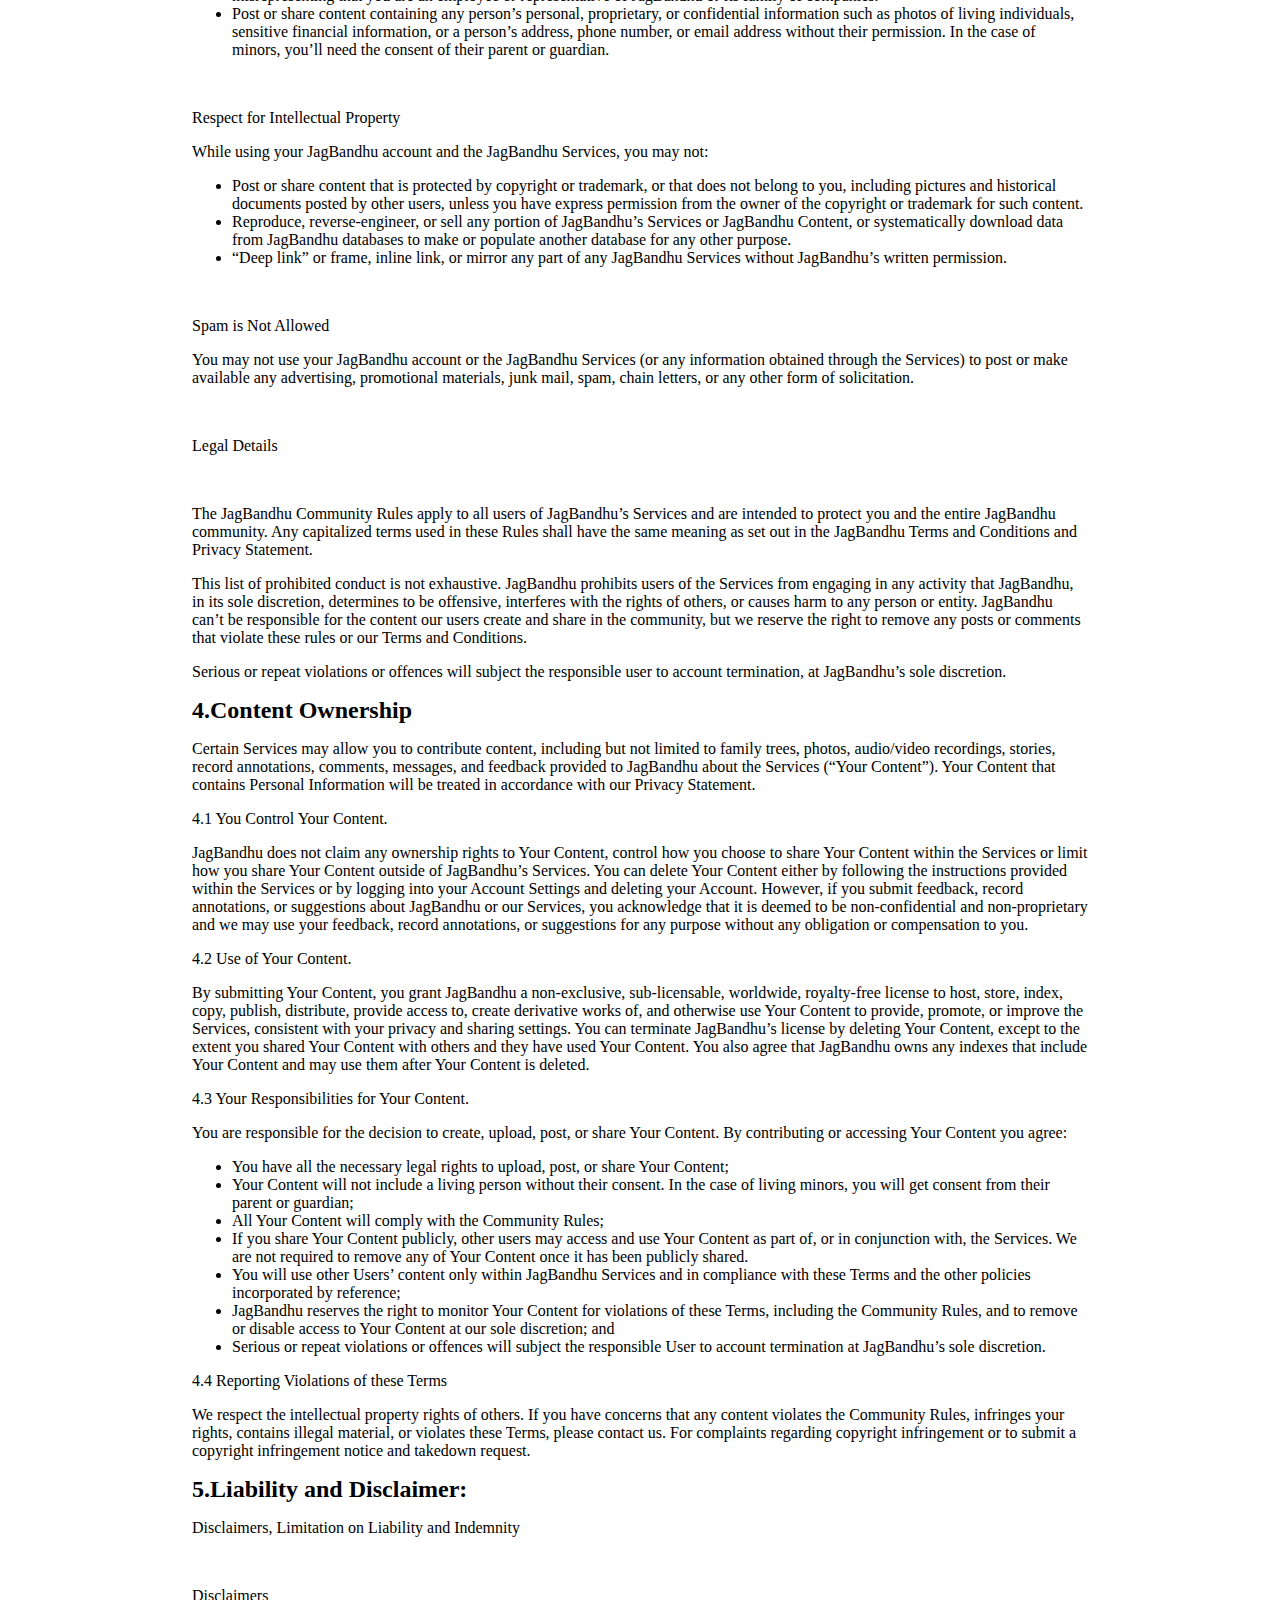
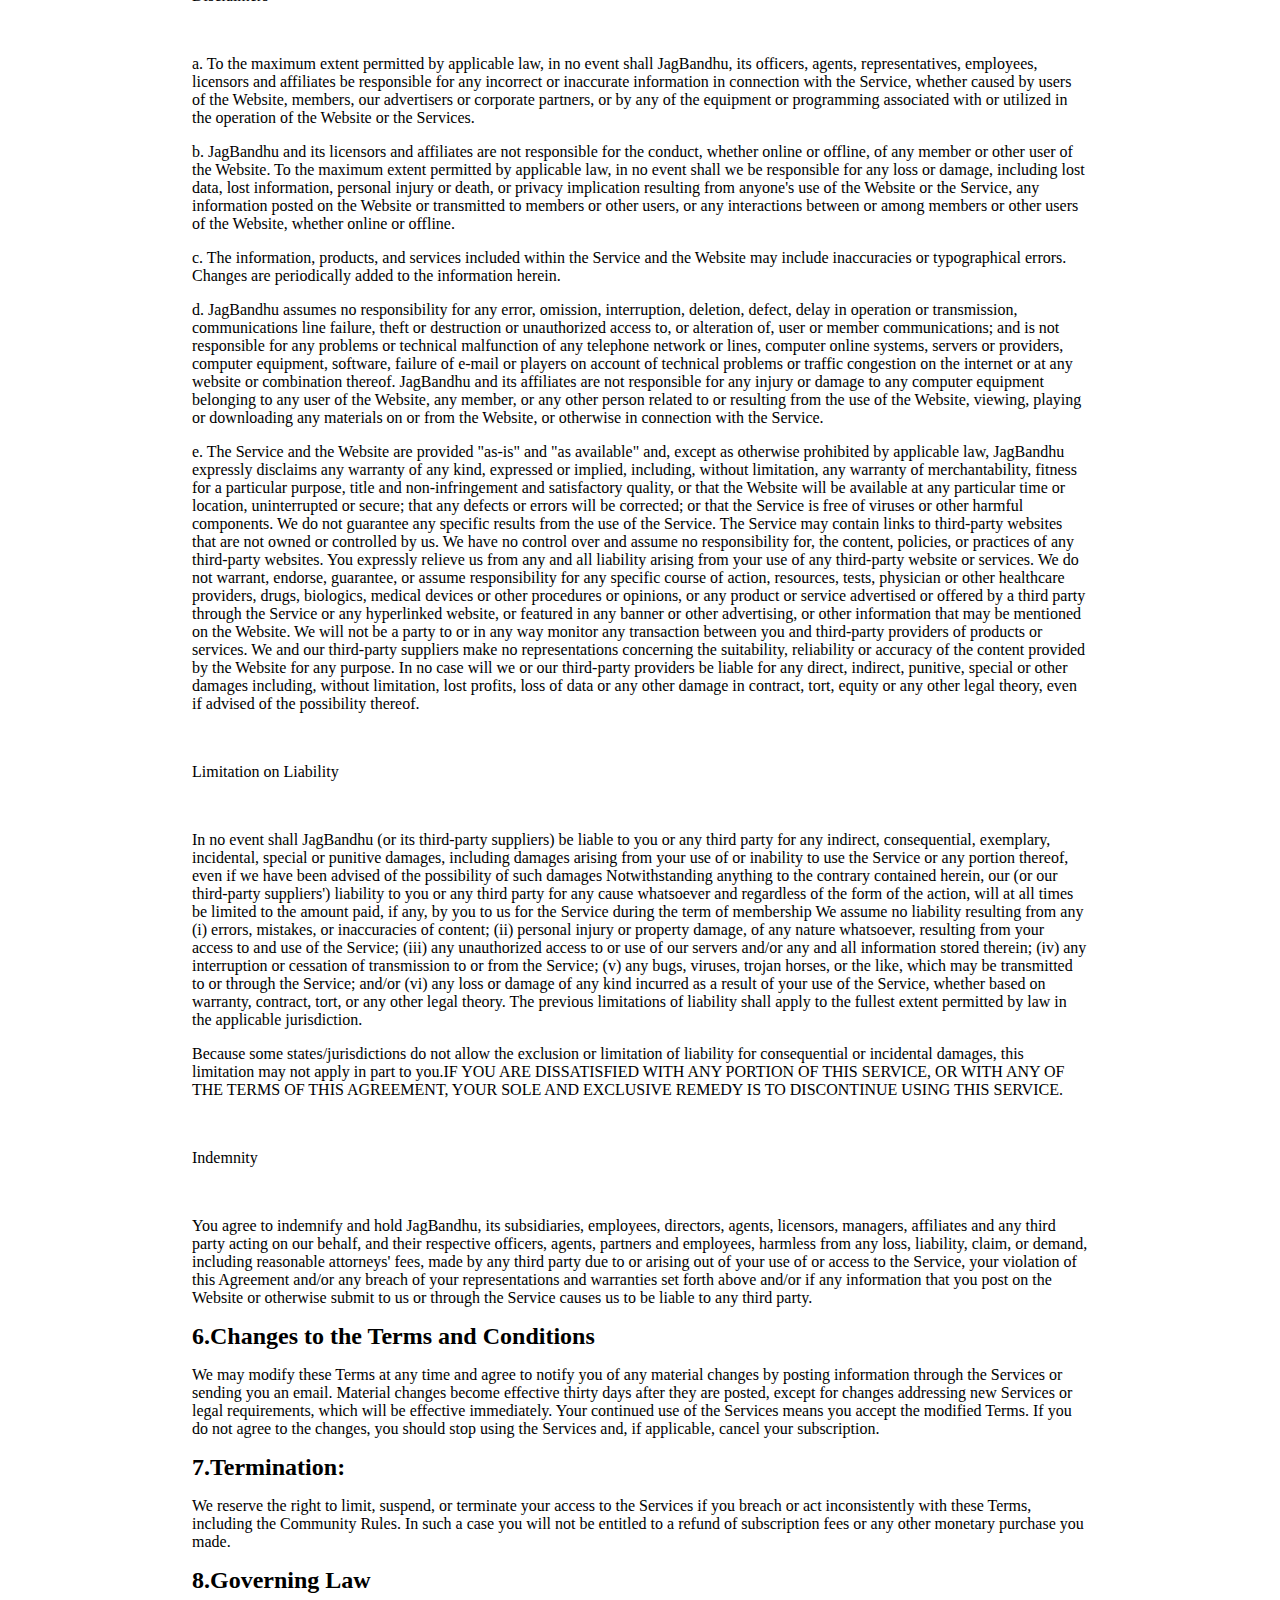
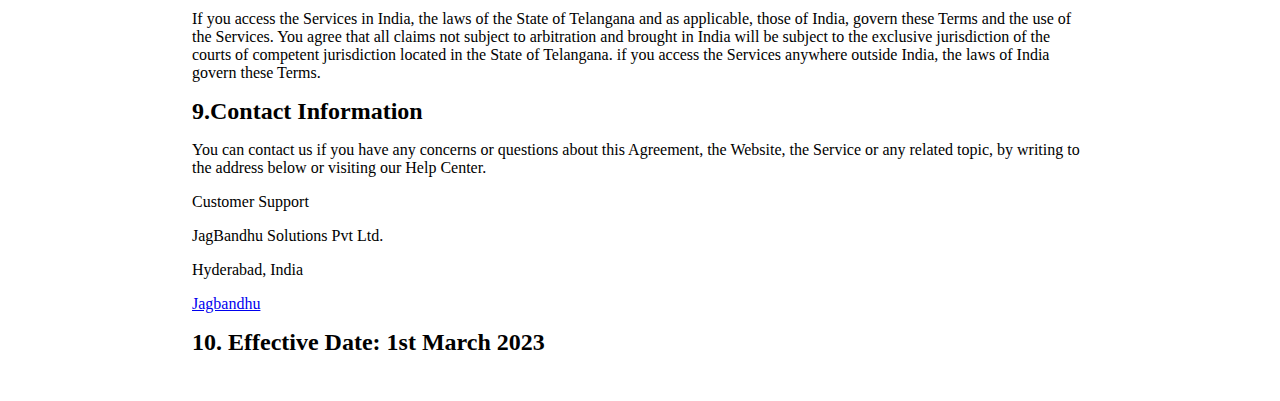
<file: terms&conditions.html>
<!DOCTYPE html>
<html lang="en">
  <head>
    <meta charset="UTF-8" />
    <meta http-equiv="X-UA-Compatible" content="IE=edge" />
    <meta name="viewport" content="width=device-width, initial-scale=1.0" />
    <title>Terms & Conditions</title>
    <link rel="stylesheet" href="style.css" />
  </head>
  <body>
    <div class="terms_and_conditions">
      <div>
        <h2 class="file-heading">Terms and Conditions</h2>
      </div>
      <div>
        <h2>1.Introduction:</h2>
        <h4>Welcome to Jag Bandhu</h4>
        <p>
          Jag Bandhu is an online service that allows members to create Family Trees and profiles in order to build their family trees; upload, enhance,
          colourise, animate and share family photos, validate family members keep in touch with family members, create invitations, form customised circles
          (the "Service"). The Service is owned and operated by Jag Bandhu business solutions Pvt Ltd. (hereafter "Jag Bandhu", 'we', 'our' or 'us'). 'You' or
          'your' means an adult user, over the age of 13, of the Service. Any use of the Jag Bandhu website, and/or the Jag Bandhu mobile application for iOS
          and Android (collectively, the "Website") and/or the Service is subject to compliance with the Terms and Conditions listed herein. Please read them
          carefully, because by using the Website you agree to be bound by them and to enter into an agreement with us based on such Terms and Conditions (this
          "Agreement"), whether or not you register as a member of Jag Bandhu ("User"). The Website is part of a group of websites that we own and operate (the
          "Jag Bandhu Website Group") which also includes Jag Bandhu.
        </p>
        <p>
          If you do not agree with any provision in this Agreement, do not use the Service and the Website. We reserve the right to modify any provision hereof
          from time to time, in our sole discretion, and such modification shall be effective immediately upon its posting on the Website. You agree to be bound
          to any changes to this Agreement if you continue to use the Service after any such modification is posted.
        </p>
        <h4>The Service</h4>
        <p>Jag Bandhu Family Trees and Additional Features</p>
        <p>
          Jag Bandhu allows you, as a User, to create and post content into Jag Bandhu Family Trees, and enables you to control and limit access to such content
          by other users on the Jag Bandhu Website Group. In view of the nature of the Service, please select carefully the information you wish to post on Jag
          Bandhu Family Trees or upload to the Service and refrain from posting any illegal or unsuitable content. We will not edit or monitor user-provided
          content, but we reserve the right to remove any user-provided content which comes to our attention and which, in our sole discretion, breaches this
          Agreement. By way of illustration, and without limitation, you shall refrain from posting, transmitting, sending or otherwise making available,
          through or in connection with the Service, the following:
        </p>
        <ul>
          <li>
            Photographs and other content which include nudity, sexuality, pornography, indecency, vulgarity, violence and/or any offensive subject matter.
          </li>
          <li>
            Any content which may violate the privacy or breach the confidentiality of other people, including members of your family tree. Our Service allows
            you to define specific privacy settings regarding individual names, dates, email addresses and other personally identifying information. Please make
            use of these abilities and respect the privacy of others.
          </li>
          <li>Any photos or email addresses of living individuals (other than your own), if done without their consent.</li>
          <li>
            Any information relating to minors or underage children, which identifies them, their personal details or their address and other means of
            communication with them, without the direct consent of their parent or guardian.
          </li>
          <li>Any content which does not belong to you or which you do not have a right to use.</li>
          <li>
            Any content that impairs and/or infringes the property or other rights of others, including copyrights and trademarks. We are extremely sensitive to
            the copyright and other intellectual property rights of others. Be aware that content, including photographs, even if submitted to a site of which
            you are a Member, belongs to its creator or submitter and you should not reproduce it without permission of the owner.
          </li>
          <li>
            Any content which is obscene, indecent, defamatory, derogatory, fraudulent, degrading, abusive, hateful, false, misleading, inaccurate, untrue,
            malicious, offensive, harassing, threatening, or incites racial, religious or ethnic hatred.
          </li>
          <li>Any content that causes anyone alarm, annoyance, anxiety, embarrassment, offence or distress.</li>
          <li>Any content that could prejudice any active legal proceedings of which you are aware; is unlawful or promotes or teaches unlawful activity.</li>
          <li>Any computer virus or other malicious or harmful code.</li>
          <li>Any content that violates our Privacy Policy.</li>
        </ul>
        <p>You must not:</p>
        <ul>
          <li>Impersonate anyone else or otherwise misrepresent your identity or status.</li>
          <li>Hold yourself out as an employee or representative of Jag Bandhu Ltd. or its affiliates</li>
          <li>
            Stalk or harass or make constant or regular contact with other users without their consent or encouragement or after any consent or encouragement
            has, expressly or impliedly, been withdrawn.
          </li>
          <li>Send commercial emails, spam emails, unsolicited bulk mail or any other email which may harass its recipient(s).</li>
          <li>Use our Website or Service in a way that might damage our name or reputation.</li>
          <li>Restrict or inhibit any other person from using the Website or Service.</li>
          <li>Exploit for any commercial purposes any portion of, use of or access to the Website.</li>
          <li>Perform any activity that requires any form of payment from Members and/or users of the Family Trees or any other area of Jag Bandhu.</li>
          <li>
            Advertise or offer to sell products or services, except where this is expressly permitted by us and by law (in which case you must comply with any
            terms relating to such activities that we specify).
          </li>
          <li>Include links on our Website or Service to third-party websites outside the Jag Bandhu Website Group.</li>
        </ul>
        <p>
          Except with our express prior written consent, you must not copy or store all or part of our Website or its contents electronically, or make
          available, distribute, sell or offer to sell all or any part of the Website or its contents, or systematically download content and data from or
          through the Website to make or populate another database for any purpose. Scraping, crawling and/or harvesting of any data and any pages from the
          Website without our explicit prior written consent is strictly prohibited. Running scripts to automate any activities on the Website, is strictly
          prohibited. Violation of any of these prohibitions may result in the immediate termination of your membership and may result in legal action for
          injunction, damages and/or any other equitable relief.
        </p>
        <p>
          Except with our express prior written consent, reselling any Jag Bandhu products (including, without limitation Jag Bandhu invitations) is strictly
          prohibited. Buying Jag Bandhu Iniviations and selling them to someone else is strictly prohibited.
        </p>
        <p>
          Any activity in the framework of the Website, that is brought to our attention and is in violation of applicable law, as determined in our sole
          discretion, will be brought to the attention of the proper authorities.
        </p>
        <p>
          A Jag Bandhu Family Tree is a place where members share their content with other members. This may create conflicts between members. The following
          guidelines apply to all Jag Bandhu members, including you:
        </p>
        <ul>
          <li>
            Members must obtain permission from living family members before uploading information about them to a Family Tree, and if they still do so without
            their permission, it is the responsibility of the family tree’s owner – the Member who created the family tree.
          </li>
          <li>
            If we receive a complaint about information published on a family tree about a person or a close relative of a person, against this person's wish,
            we reserve the right to delete that information from the Family Tree even if the owner of the Family Tree wants to keep the information there. In
            case of a dispute with the Member who owns the tree, we are allowed to ban this Member and remove him/her from the Service at our discretion. If the
            Member is a subscriber, the Member's subscription payment will be refunded to this Member by us.
          </li>
          <li>
            The right of a relative to request not to be listed in a Family Tree is stronger than the right of the owner of the tree to list that relative in a
            Family Tree.
          </li>
          <li>
            If you encounter personal information in a Family Tree or elsewhere on the Website that was entered by another member that you want to be removed,
            email a request to <a href="mailto:admin@goschoalrly.com" style="color: blue">admin@goschoalrly.com</a> and give us up to one week to process this
            request. We will attempt to first resolve the dispute amicably by contacting the owner of the Family Tree who has entered the information or is
            responsible for it and give them time to respond. We will cooperate with you to make sure that the information you want to remove is eventually
            removed from the Website. If necessary, we will also help you with removing such information from the index of search engines like Google, but note
            that the removal of information from Google and other search engines is outside our control and is not our responsibility.
          </li>
          <li>
            Copying information or photos from other Family Trees without the permission of their owners is prohibited and members who do this are at risk of
            being banned from the Service at the discretion of Jag Bandhu. Copying information or photos from external websites and services and publishing it
            into Family Trees requires the prior permission of the owners of the content.
          </li>
          <li>
            Inviting other members to your Family Tree, or accepting their membership requests, will give these members access to the Family Tree and they might
            copy parts of it. If that happens, it is the responsibility of the owner of the Family Tree, or of the Member who made the invitation or has
            accepted the membership request, and not of Jag Bandhu. If an invitation was made in error or a membership request was received in error, the owner
            of the Family Tree can remove that member from the Family Tree to revoke his or her access to it.
          </li>
        </ul>
        <p>
          We reserve the right, in our sole discretion, to reject, refuse to post or remove any content posted by you and/or any Family Tree, or to restrict,
          suspend, or terminate your access to all or any part of the Website and/or Service at any time, for any or no reason, with or without prior notice,
          and without any liability, financial or otherwise. We also reserve the right, in our sole discretion, to reject, refuse to post or remove any Family
          Tree at any time, for any or no reason, with or without prior notice, and without any liability, financial or otherwise, if we deem that the Family
          Tree is in breach of this Agreement in any way.
        </p>
        <p>
          Once you upload, post or publish content to the Website, including family trees and photos, it may become accessible to all persons accessing the
          Website or any websites in the Jag Bandhu Website Group, depending on permission settings in your control. Based on your permission settings, other
          Website users may be able to view, copy, download, store, edit, change or delete certain content that you post. You agree that other users may access
          your Family Tree and may add to, subtract from or otherwise amend your Family Tree.
        </p>
        <p>
          Information that you post will be displayed and is available for others to search, view or hear. You may delete content that you previously posted on
          the Website; however, if others have downloaded or otherwise stored copies of the content, it may still be publicly viewable. Other users may contact
          you through our Website regarding the content you upload. We may send you an email notification when you have a new message on our Website. You can
          change your email settings in the "My Account" area of the Website if you prefer not to receive such notification.
        </p>
      </div>
      <div>
        <h2>2.Eligibility</h2>
        <p>
          Everyone who uses the Services, whether an unregistered guest, free registered guest, paid subscriber, or a purchaser of Jagbandhu Iniviations, is a
          “User.” Users may need to create an account to use certain Services. Users must provide accurate, complete, and current information when registering.
        </p>
        <p>
          The Services are intended for those who have reached the age of consent where they are being offered. If you are between the ages of 13 and the age of
          consent where you reside, you may use the Services with your parent's or guardian's permission. Children under the age of 13 are not permitted to
          create accounts, Account Creation and Responsibility: Explain the process for creating an account on your website and app, and specify who is
          responsible for maintaining the security of the account.
        </p>
      </div>
      <div>
        <h2>3.Community Rules</h2>
        <p>
          At JagBandhu, we believe everyone is connected to others through the world as one family(JagBandhu). Whether your journey begins with a Family tree,
          we want everyone to feel welcome in our community. To keep the community engaging, safe, and appropriate for all, the following rules clarify what is
          allowed and prohibited on JagBandhu. If you come across something that violates these Rules, please let us know and we will do our best to address the
          situation. We always appreciate your feedback in helping to make JagBandhu a safe and comfortable environment for everyone.
        </p>
        <br />
        <br />
        <p>Site Access and Security</p>
        <p>While using your JabBandhu account or any JagBandhu Services, you:</p>
        <ul>
          <li>Must comply with all applicable laws.</li>
          <li>Must have your own JagBandhu account, and select a unique username and password.</li>
          <li>May not share your JagBandhu account password with anyone else.</li>
          <li>May not permit a child under the age of 13 to publish information or post content through your JagBandhu account.</li>
          <li>Must provide valid and complete contact information, including a valid email address.</li>
          <li>May not select a username that is hateful, obscene, or otherwise inappropriate, as determined by JagBandhu, in its sole discretion.</li>
          <li>Must never misrepresent your identity, either to JagBandhu or to other users.</li>
          <li>
            Must not interfere or attempt to interfere with the Services, including using any software program, virus or routine to block, obscure, or modify
            any JagBandhu Content or web pages, or to destroy another person’s software, hardware, or telecommunications equipment.
          </li>
        </ul>
        <br />
        <p>Community Safety</p>
        <p>While using your JagBandhu account or any JagBandhu Services, you may not:</p>
        <ul>
          <li>
            Post or share any content that is illegal, threatening, harmful, abusive or otherwise objectionable, including content or communications that are
            degrading, defamatory, vulgar, hateful, libellous, fraudulent, obscene, pornographic, sexually explicit, sexist, racist, or invasive of another's
            privacy.
          </li>
          <li>
            Stalk, harass, threaten or verbally attack any user or JagBandhu employee, or abuse JagBandhu resources, such as misusing a JagBandhu employee’s
            time.
          </li>
          <li>
            Post any information or communication that you know is false or misleading, including impersonating any person, misrepresenting your affiliation
            with any person or entity (including JagBandhu), falsely claiming an endorsement that you do not have, or misrepresenting that you are an employee
            or representative of JagBandhu or its family of companies.
          </li>
          <li>
            Post or share content containing any person’s personal, proprietary, or confidential information such as photos of living individuals, sensitive
            financial information, or a person’s address, phone number, or email address without their permission. In the case of minors, you’ll need the
            consent of their parent or guardian.
          </li>
        </ul>
        <br />
        <p>Respect for Intellectual Property</p>
        <p>While using your JagBandhu account and the JagBandhu Services, you may not:</p>
        <ul>
          <li>
            Post or share content that is protected by copyright or trademark, or that does not belong to you, including pictures and historical documents
            posted by other users, unless you have express permission from the owner of the copyright or trademark for such content.
          </li>
          <li>
            Reproduce, reverse-engineer, or sell any portion of JagBandhu’s Services or JagBandhu Content, or systematically download data from JagBandhu
            databases to make or populate another database for any other purpose.
          </li>
          <li>“Deep link” or frame, inline link, or mirror any part of any JagBandhu Services without JagBandhu’s written permission.</li>
        </ul>
        <br />
        <p>Spam is Not Allowed</p>
        <p>
          You may not use your JagBandhu account or the JagBandhu Services (or any information obtained through the Services) to post or make available any
          advertising, promotional materials, junk mail, spam, chain letters, or any other form of solicitation.
        </p>
        <br />
        <p>Legal Details</p>
        <br />
        <p>
          The JagBandhu Community Rules apply to all users of JagBandhu’s Services and are intended to protect you and the entire JagBandhu community. Any
          capitalized terms used in these Rules shall have the same meaning as set out in the JagBandhu Terms and Conditions and Privacy Statement.
        </p>
        <p>
          This list of prohibited conduct is not exhaustive. JagBandhu prohibits users of the Services from engaging in any activity that JagBandhu, in its sole
          discretion, determines to be offensive, interferes with the rights of others, or causes harm to any person or entity. JagBandhu can’t be responsible
          for the content our users create and share in the community, but we reserve the right to remove any posts or comments that violate these rules or our
          Terms and Conditions.
        </p>
        <p>Serious or repeat violations or offences will subject the responsible user to account termination, at JagBandhu’s sole discretion.</p>
      </div>
      <div>
        <h2>4.Content Ownership</h2>
        <p>
          Certain Services may allow you to contribute content, including but not limited to family trees, photos, audio/video recordings, stories, record
          annotations, comments, messages, and feedback provided to JagBandhu about the Services (“Your Content”). Your Content that contains Personal
          Information will be treated in accordance with our Privacy Statement.
        </p>
        <p>4.1 You Control Your Content.</p>
        <p>
          JagBandhu does not claim any ownership rights to Your Content, control how you choose to share Your Content within the Services or limit how you share
          Your Content outside of JagBandhu’s Services. You can delete Your Content either by following the instructions provided within the Services or by
          logging into your Account Settings and deleting your Account. However, if you submit feedback, record annotations, or suggestions about JagBandhu or
          our Services, you acknowledge that it is deemed to be non-confidential and non-proprietary and we may use your feedback, record annotations, or
          suggestions for any purpose without any obligation or compensation to you.
        </p>
        <p>4.2 Use of Your Content.</p>
        <p>
          By submitting Your Content, you grant JagBandhu a non-exclusive, sub-licensable, worldwide, royalty-free license to host, store, index, copy, publish,
          distribute, provide access to, create derivative works of, and otherwise use Your Content to provide, promote, or improve the Services, consistent
          with your privacy and sharing settings. You can terminate JagBandhu’s license by deleting Your Content, except to the extent you shared Your Content
          with others and they have used Your Content. You also agree that JagBandhu owns any indexes that include Your Content and may use them after Your
          Content is deleted.
        </p>
        <p>4.3 Your Responsibilities for Your Content.</p>
        <p>You are responsible for the decision to create, upload, post, or share Your Content. By contributing or accessing Your Content you agree:</p>
        <ul>
          <li>You have all the necessary legal rights to upload, post, or share Your Content;</li>
          <li>
            Your Content will not include a living person without their consent. In the case of living minors, you will get consent from their parent or
            guardian;
          </li>
          <li>All Your Content will comply with the Community Rules;</li>
          <li>
            If you share Your Content publicly, other users may access and use Your Content as part of, or in conjunction with, the Services. We are not
            required to remove any of Your Content once it has been publicly shared.
          </li>
          <li>
            You will use other Users’ content only within JagBandhu Services and in compliance with these Terms and the other policies incorporated by
            reference;
          </li>
          <li>
            JagBandhu reserves the right to monitor Your Content for violations of these Terms, including the Community Rules, and to remove or disable access
            to Your Content at our sole discretion; and
          </li>
          <li>Serious or repeat violations or offences will subject the responsible User to account termination at JagBandhu’s sole discretion.</li>
        </ul>
        <p>4.4 Reporting Violations of these Terms</p>
        <p>
          We respect the intellectual property rights of others. If you have concerns that any content violates the Community Rules, infringes your rights,
          contains illegal material, or violates these Terms, please contact us. For complaints regarding copyright infringement or to submit a copyright
          infringement notice and takedown request.
        </p>
      </div>
      <div>
        <h2>5.Liability and Disclaimer:</h2>
        <p>Disclaimers, Limitation on Liability and Indemnity</p>
        <br />
        <p>Disclaimers</p>
        <br />
        <p>
          a. To the maximum extent permitted by applicable law, in no event shall JagBandhu, its officers, agents, representatives, employees, licensors and
          affiliates be responsible for any incorrect or inaccurate information in connection with the Service, whether caused by users of the Website, members,
          our advertisers or corporate partners, or by any of the equipment or programming associated with or utilized in the operation of the Website or the
          Services.
        </p>
        <p>
          b. JagBandhu and its licensors and affiliates are not responsible for the conduct, whether online or offline, of any member or other user of the
          Website. To the maximum extent permitted by applicable law, in no event shall we be responsible for any loss or damage, including lost data, lost
          information, personal injury or death, or privacy implication resulting from anyone's use of the Website or the Service, any information posted on the
          Website or transmitted to members or other users, or any interactions between or among members or other users of the Website, whether online or
          offline.
        </p>
        <p>
          c. The information, products, and services included within the Service and the Website may include inaccuracies or typographical errors. Changes are
          periodically added to the information herein.
        </p>
        <p>
          d. JagBandhu assumes no responsibility for any error, omission, interruption, deletion, defect, delay in operation or transmission, communications
          line failure, theft or destruction or unauthorized access to, or alteration of, user or member communications; and is not responsible for any problems
          or technical malfunction of any telephone network or lines, computer online systems, servers or providers, computer equipment, software, failure of
          e-mail or players on account of technical problems or traffic congestion on the internet or at any website or combination thereof. JagBandhu and its
          affiliates are not responsible for any injury or damage to any computer equipment belonging to any user of the Website, any member, or any other
          person related to or resulting from the use of the Website, viewing, playing or downloading any materials on or from the Website, or otherwise in
          connection with the Service.
        </p>
        <p>
          e. The Service and the Website are provided "as-is" and "as available" and, except as otherwise prohibited by applicable law, JagBandhu expressly
          disclaims any warranty of any kind, expressed or implied, including, without limitation, any warranty of merchantability, fitness for a particular
          purpose, title and non-infringement and satisfactory quality, or that the Website will be available at any particular time or location, uninterrupted
          or secure; that any defects or errors will be corrected; or that the Service is free of viruses or other harmful components. We do not guarantee any
          specific results from the use of the Service. The Service may contain links to third-party websites that are not owned or controlled by us. We have no
          control over and assume no responsibility for, the content, policies, or practices of any third-party websites. You expressly relieve us from any and
          all liability arising from your use of any third-party website or services. We do not warrant, endorse, guarantee, or assume responsibility for any
          specific course of action, resources, tests, physician or other healthcare providers, drugs, biologics, medical devices or other procedures or
          opinions, or any product or service advertised or offered by a third party through the Service or any hyperlinked website, or featured in any banner
          or other advertising, or other information that may be mentioned on the Website. We will not be a party to or in any way monitor any transaction
          between you and third-party providers of products or services. We and our third-party suppliers make no representations concerning the suitability,
          reliability or accuracy of the content provided by the Website for any purpose. In no case will we or our third-party providers be liable for any
          direct, indirect, punitive, special or other damages including, without limitation, lost profits, loss of data or any other damage in contract, tort,
          equity or any other legal theory, even if advised of the possibility thereof.
        </p>
        <br />
        <p>Limitation on Liability</p>
        <br />
        <p>
          In no event shall JagBandhu (or its third-party suppliers) be liable to you or any third party for any indirect, consequential, exemplary, incidental,
          special or punitive damages, including damages arising from your use of or inability to use the Service or any portion thereof, even if we have been
          advised of the possibility of such damages Notwithstanding anything to the contrary contained herein, our (or our third-party suppliers') liability to
          you or any third party for any cause whatsoever and regardless of the form of the action, will at all times be limited to the amount paid, if any, by
          you to us for the Service during the term of membership We assume no liability resulting from any (i) errors, mistakes, or inaccuracies of content;
          (ii) personal injury or property damage, of any nature whatsoever, resulting from your access to and use of the Service; (iii) any unauthorized access
          to or use of our servers and/or any and all information stored therein; (iv) any interruption or cessation of transmission to or from the Service; (v)
          any bugs, viruses, trojan horses, or the like, which may be transmitted to or through the Service; and/or (vi) any loss or damage of any kind incurred
          as a result of your use of the Service, whether based on warranty, contract, tort, or any other legal theory. The previous limitations of liability
          shall apply to the fullest extent permitted by law in the applicable jurisdiction.
        </p>
        <p>
          Because some states/jurisdictions do not allow the exclusion or limitation of liability for consequential or incidental damages, this limitation may
          not apply in part to you.IF YOU ARE DISSATISFIED WITH ANY PORTION OF THIS SERVICE, OR WITH ANY OF THE TERMS OF THIS AGREEMENT, YOUR SOLE AND EXCLUSIVE
          REMEDY IS TO DISCONTINUE USING THIS SERVICE.
        </p>
        <br />
        <p>Indemnity</p>
        <br />
        <p>
          You agree to indemnify and hold JagBandhu, its subsidiaries, employees, directors, agents, licensors, managers, affiliates and any third party acting
          on our behalf, and their respective officers, agents, partners and employees, harmless from any loss, liability, claim, or demand, including
          reasonable attorneys' fees, made by any third party due to or arising out of your use of or access to the Service, your violation of this Agreement
          and/or any breach of your representations and warranties set forth above and/or if any information that you post on the Website or otherwise submit to
          us or through the Service causes us to be liable to any third party.
        </p>
      </div>
      <div>
        <h2>6.Changes to the Terms and Conditions</h2>
        <p>
          We may modify these Terms at any time and agree to notify you of any material changes by posting information through the Services or sending you an
          email. Material changes become effective thirty days after they are posted, except for changes addressing new Services or legal requirements, which
          will be effective immediately. Your continued use of the Services means you accept the modified Terms. If you do not agree to the changes, you should
          stop using the Services and, if applicable, cancel your subscription.
        </p>
      </div>
      <div>
        <h2>7.Termination:</h2>
        <p>
          We reserve the right to limit, suspend, or terminate your access to the Services if you breach or act inconsistently with these Terms, including the
          Community Rules. In such a case you will not be entitled to a refund of subscription fees or any other monetary purchase you made.
        </p>
      </div>
      <div>
        <h2>8.Governing Law</h2>
        <p>
          If you access the Services in India, the laws of the State of Telangana and as applicable, those of India, govern these Terms and the use of the
          Services. You agree that all claims not subject to arbitration and brought in India will be subject to the exclusive jurisdiction of the courts of
          competent jurisdiction located in the State of Telangana. if you access the Services anywhere outside India, the laws of India govern these Terms.
        </p>
      </div>
      <div>
        <h2>9.Contact Information</h2>
        <p>
          You can contact us if you have any concerns or questions about this Agreement, the Website, the Service or any related topic, by writing to the
          address below or visiting our Help Center.
        </p>
        <p>Customer Support</p>
        <p>JagBandhu Solutions Pvt Ltd.</p>
        <p>Hyderabad, India</p>
        <p><a href="https://www.jagbandhu.com">Jagbandhu</a></p>
      </div>
      <div>
        <h2>10. Effective Date: 1st March 2023</h2>
      </div>
    </div>
  </body>
</html>
</file>
<file: blogStyle.css>
@import url("https://fonts.googleapis.com/css2?family=Karla:ital,wght@0,200..800;1,200..800&family=Open+Sans:ital,wght@0,300;0,400;0,500;0,600;0,700;0,800&display=swap");

:root {
  --primary: #026fbf;
  --white: #fff;
  --blue-background: #edf2f6;
  --text-color: #4b4b4b;
  --nav-bg: #61a2f8;
  --family-tree-card: #c2eeff;
  --event-card: #ffc3fa;
  --circle-card: #c8baff;
  --full-transparent: #ffffff00;
  --green: #adf460;
  --white-transparent: #ffffffd0;
  --card-icon-background: #f2f2f2;
  --icon-background: #f1e548;
  --black: #000;
  --screenshots-background: #f0f9ff;
}

::-webkit-scrollbar {
  display: none;
}

html,
body {
  margin: 0;
  padding: 0;
  box-sizing: border-box;
}

html {
  scroll-behavior: smooth;
}

.body {
  width: 100vw;
  height: 100vh;
  background-color: var(--blue-background);
  font-family: "Karla", sans-serif;
}

.blog-detail-container {
  padding: 5rem;
}

.blog-header {
  font-size: 1.5rem;
  color: var(--text-color);
  font-weight: bold;
}

.blog-auth {
  display: flex;
  justify-content: space-between;
  align-items: center;
}

.share {
  width: 3rem;
  height: 3rem;
  background-color: transparent;
  border: 2.2px solid var(--primary);
  display: flex;
  justify-content: center;
  align-items: center;
  border-radius: 50%;
  font-size: 1.3rem;
}

.blog-auth i {
  color: var(--primary);
}

.blog-date {
  font-size: 1rem;
  font-weight: lighter;
  color: var(--text-color);
}

.blog_image {
  width: 100%;
  display: flex;
  justify-content: center;
}

.blog-content {
  font-size: 1.2rem;
  color: var(--text-color);
  font-weight: normal;
}

.blog-image {
  width: 100%;
  display: flex;
  justify-content: center;
}

.blog-image img {
  width: 40vw;
}

.blog-content a {
  color: var(--primary);
  text-decoration: none;
}

.toast {
  position: fixed;
  bottom: 20px;
  left: 50%;
  transform: translateX(-50%);
  background-color: rgba(0, 0, 0, 0.8);
  color: white;
  padding: 10px 20px;
  border-radius: 5px;
  font-size: 14px;
  opacity: 0;
  animation: fadeIn 0.5s forwards;
}

@keyframes fadeIn {
  from {
    opacity: 0;
  }
  to {
    opacity: 1;
  }
}
</file>
<file: style.css>
@import url("https://fonts.googleapis.com/css2?family=Karla:ital,wght@0,200..800;1,200..800&family=Open+Sans:ital,wght@0,300;0,400;0,500;0,600;0,700;0,800&display=swap");

:root {
  --primary: #026fbf;
  --white: #fff;
  --blue-background: #edf2f6;
  --text-color: #4b4b4b;
  --nav-bg: #61a2f8;
  --family-tree-card: #c2eeff;
  --event-card: #ffc3fa;
  --circle-card: #c8baff;
  --full-transparent: #ffffff00;
  --green: #adf460;
  --white-transparent: #ffffffd0;
  --card-icon-background: #f2f2f2;
  --icon-background: #f1e548;
  --black: #000;
  --screenshots-background: #f0f9ff;
}

::-webkit-scrollbar {
  display: none;
}

html,
body {
  margin: 0;
  padding: 0;
  box-sizing: border-box;
}

html {
  scroll-behavior: smooth;
}

.body {
  width: 100vw;
  height: 100vh;
  background-color: var(--blue-background);
  font-family: "Karla", sans-serif;
}

/*/////////////// nav bar css//////////////////////////// */

.nav-bar {
  width: 100vw;
  background-color: var(--blue-background);
  box-shadow: rgba(0, 0, 0, 0.1) 0px 20px 25px -5px, rgba(0, 0, 0, 0.04) 0px 10px 10px -5px;
  display: flex;
  justify-content: space-evenly;
  align-items: center;
  margin: 0;
  padding: 0 3%;
  position: fixed;
  top: 0;
  z-index: 99;
}

.brand {
  display: flex;
  align-items: center;
  justify-content: start;
}

.nav-list {
  padding-top: 0.8rem;
  width: max-content;
}

.nav-bar .brand-name {
  font-size: 1.5rem;
  font-weight: bolder;
  color: var(--primary);
}

.nav-bar ul {
  list-style-type: none;
  display: flex;
  gap: 8vw;
}

.nav-list.show ul li a {
  text-decoration: none;
  color: var(--white);
  font-size: 1.1rem;
  font-weight: 700;
  padding: 0.8rem 2rem;
  border: none;
  border-radius: 0.5rem;
  transition: 0.2s;
}

.nav-list ul li a {
  text-decoration: none;
  color: var(--text-color);
  font-size: 1.1rem;
  font-weight: 700;
  padding: 0.8rem 0.5vw;
  border: none;
  border-radius: 0.5rem;
  transition: 0.2s;
}

.nav-list.show ul li a:hover {
  color: var(--blue-background);
  font-weight: bolder;
  border: 1px solid var(--blue-background);
  border-radius: 0.5rem;
}

.nav-list ul li a:hover {
  font-weight: bolder;
  color: var(--primary);
}

.nav-list.show {
  width: 90%;
  height: 100vh;
  display: block;
  position: fixed;
  top: 4rem;
  left: 0;
  width: 100%;
  background-color: var(--primary);
  padding: 10px 0;
}

.nav-list.show ul {
  flex-direction: column;
  align-items: center;
  padding-top: 10%;
  justify-content: space-around;
}

.nav-list ul {
  flex-direction: row;
  gap: 3vw;
  align-items: center;
  justify-content: center;
  margin-top: 0.5vh;
}

.nav-list.show ul li {
  margin: 10px 0;
}

.nav-bar .cta {
  border: 2px solid var(--primary);
  color: var(--primary);
  background-color: var(--full-transparent);
  padding: 0.3rem 2vw;
  font-weight: bold;
  font-size: large;
  border-radius: 0.5rem;
  transition: 0.5s;
}

.nav-bar .cta:hover {
  background-color: var(--primary);
  color: var(--white) !important;
}
.nav-bar .visible {
  display: none;
}

.menu-bar {
  display: none;
}

.close {
  display: none;
}

/*/////////////// home section css///////////////////////// */

.home {
  background-color: var(--blue-background);
  padding: 10vw 3% 2% 3%;
}

.hero {
  display: flex;
  align-items: flex-start;
}

.content {
  width: 100%;
  display: flex;
  flex-direction: column;
  align-items: flex-start;
  gap: 5rem;
}

.hero-text {
  font-size: 5rem;
  color: var(--text-color);
  font-weight: bold;
}

.hero-text span {
  color: var(--primary);
}

.download-buttons {
  display: flex;
}

.hero-button {
  display: flex;
  justify-content: center;
  align-items: center;
  cursor: pointer;
}

.button-content {
  width: 90%;
  border: 1px solid var(--primary);
  border-radius: 0.5rem;
  display: flex;
  flex-direction: column;
  justify-content: center;
  align-items: center;
  padding: 0.6rem 0;
  color: var(--primary);
}

.available-text {
  font-size: 0.8rem;
  margin: 0;
}

.platform {
  display: flex;
  align-items: center;
  justify-content: center;
  gap: 1rem;
}

.platform-icon {
  font-size: 2rem;
}

.platform-name {
  margin: 0;
  font-size: 2rem;
  font-weight: bolder;
}

.hero-image {
  width: 100%;
  display: flex;
  flex-direction: column;
}

.first-circle {
  width: 100%;
  display: flex;
  justify-content: flex-end;
  margin-top: 2rem;
}

.second-circle {
  width: 100%;
  display: flex;
  justify-content: center;
}

.third-circle {
  width: 100%;
  display: flex;
  justify-content: flex-start;
  margin-top: -2rem;
}

.small-circle {
  width: 5rem;
  height: 5rem;
  background-color: var(--green);
  color: var(--green);
  border-radius: 50%;
}

.big-circle {
  width: 25rem;
  height: 25rem;
  background-color: var(--green);
  color: var(--green);
  border-radius: 50%;
  position: relative;
  z-index: 0;
}

.jb_mockup {
  width: 80%;
  position: absolute;
  top: -8rem;
  left: 5rem;
}

/*///////////// about section////////////////////////////// */

.about {
  background-image: url(assets/movingdots.gif);
  background-size: contain;
  /* background-repeat: repeat-x; */
  display: flex;
}

.about-content {
  background-color: var(--white-transparent);
  width: 100%;
  padding: 2rem 3%;
}

.heading h2 {
  font-size: 3rem;
  color: var(--text-color);
  font-weight: 600;
}

.heading span {
  color: var(--primary);
}

.about-cards {
  display: flex;
  flex-direction: row;
  gap: 0.5rem;
  margin-top: 5rem;
}

.card {
  width: 90%;
  display: flex;
  flex-direction: column;
  align-items: center;
  padding: 0.5rem 1rem;
  gap: 0.5rem;
  height: 20rem !important;
  border: none;
  border-radius: 1rem;
}

.card-icon {
  background-color: var(--card-icon-background);
  width: 6rem;
  height: 6rem;
  padding: 0.5rem;
  border-radius: 50%;
  display: flex;
  justify-content: center;
  align-items: center;
}

.card-icon img {
  width: 80%;
}

.card-title {
  font-size: 1.4rem;
  font-weight: 600;
  color: var(--text-color);
}

.card-desc {
  text-align: center;
  font-size: 1rem;
  color: var(--text-color);
}

.card:nth-child(1) {
  background-color: var(--event-card);
  margin-top: 10rem;
}

.card:nth-child(2) {
  background-color: var(--family-tree-card);
  margin-top: 5rem;
}

.card:nth-child(3) {
  background-color: var(--circle-card);
}

/*////////////// features section///////////////////// */

.features-content {
  padding: 2rem;
}

.features-component {
  display: flex;
  flex-direction: row;
}

.features-list {
  display: flex;
  gap: 1rem;
  margin-top: 2rem;
}

.feature-tab {
  display: flex;
  align-items: flex-start;
  gap: 0.5rem;
}

.feature-icon {
  width: 4.2rem;
  height: 2rem;
  border-radius: 50%;
  background-color: var(--icon-background);
  color: var(--text-color);
  font-size: 0.8rem;
  display: flex;
  justify-content: center;
  align-items: center;
}

.feature-title {
  font-size: 1.5rem;
  font-weight: bold;
  color: var(--text-color);
  margin: 0;
}

.feature-desc {
  font-size: 0.9rem;
  color: var(--text-color);
  font-weight: normal;
  margin: 0;
}

.features-image {
  display: flex;
  justify-content: center;
}

.image-background {
  width: 32vw;
  height: 32vw;
  background-color: var(--icon-background);
  border-radius: 50%;
  overflow: hidden;
  position: relative;
}

.image-background img {
  width: 120%;
  position: absolute;
  top: 2rem;
  left: 1rem;
}

/* ///////////////screenshots section////////////////////////////// */

.screenshots {
  display: flex;
}

.screenshot-content {
  padding: 3rem 3%;
  width: 100%;
  background-color: var(--screenshots-background);
  height: 70vh;
  display: flex;
  flex-direction: row;
}

.sc-content {
  margin-top: 7rem;
}

.screenshot-content p {
  font-size: 1.5rem;
  font-weight: normal;
  color: var(--text-color);
}

.screen-img {
  display: flex;
  justify-content: center;
  align-items: center;
}

/*///////////// blogs section////////////////////// */

.blogs {
  padding: 5%;
  height: 60vh;
  overflow: hidden;
  background-color: var(--white);
}

.blog-content {
  display: flex;
  align-items: flex-start;
  justify-content: space-between;
  flex-direction: row;
}

.blogs h2 {
  color: var(--primary);
}

.blogs h2 span {
  color: var(--text-color);
}

.blogs p {
  font-size: 14;
  color: var(--text-color);
}

.heading img {
  width: 30vw;
}

.blogs-list {
  overflow: scroll;
  height: 50vh;
}

.blog-data {
  display: flex;
  overflow: hidden;
  align-items: flex-start;
  gap: 20px;
  height: 7rem;
  border-bottom: 0.5px solid var(--text-color);
  margin-bottom: 1.5rem;
  padding-bottom: 2.5rem;
}

.blog-date p {
  font-size: 0.8rem;
}

.blog-heading {
  color: var(--primary);
  cursor: pointer;
  height: 3vh;
  overflow: hidden;
  text-overflow: ellipsis;
  display: -webkit-box;
  display: box;
  -webkit-line-clamp: 1;
  line-clamp: 1;
  -webkit-box-orient: vertical;
  box-orient: vertical;
}

.blog-heading:hover {
  color: var(--nav-bg);
}

.blog-paragraph {
  height: 4.12vh;
  text-overflow: ellipsis;
  display: -webkit-box;
  display: box;
  -webkit-line-clamp: 3;
  line-clamp: 3;
  -webkit-box-orient: vertical;
  box-orient: vertical;
  color: var(--text-color);
  font-size: 12px;
}

/*////////////// download section/////////////////////////// */

.download-content {
  width: 100%;
  background-color: var(--blue-background);
  padding: 2rem 3%;
  display: flex;
  flex-direction: column;
  align-items: center;
}

.center-content {
  display: flex;
  justify-content: center;
  font-weight: normal !important;
}

.section-break-1 {
  margin: 3rem 0;
  background-color: transparent;
  border: 0;
  border-top: 3px solid var(--nav-bg);
  height: 3px;
  margin: 2rem auto;
  width: 80%;
}

.section-break-1:before {
  background-color: var(--primary);
  color: var(--nav-bg);
  content: "\22A1";
  font-size: 20px;
  left: 50%;
  letter-spacing: 0;
  line-height: 1;
  position: absolute;
  text-indent: -2px;
  text-rendering: geometricPrecision;
  transform: translate(-50%, -65%);
  width: 10px;
}

.download-text {
  font-size: 1.1rem;
  letter-spacing: 2px;
  color: var(--text-color);
  text-align: center;
  margin: 2rem 0;
}

.section-buttons {
  display: flex;
  gap: 2vw;
}

.section-button {
  display: flex;
  gap: 1.2rem;
  align-items: center;
  justify-content: center;
  background-color: var(--black);
  color: var(--white);
  padding: 0.5rem 0.8rem;
  border-radius: 0.5rem;
}

.section-buttons a {
  color: var(--white);
  text-decoration: none;
}

.section-logo {
  font-size: 30px;
}

.get-text {
  font-size: 0.7rem;
  text-transform: uppercase;
}

.section-platform {
  font-size: 1.2rem;
  font-weight: 600;
}

/*///////////// footer section//////////////////// */

.footer {
  background-color: var(--nav-bg);
  width: 100%;
  padding: 2rem 3%;
}

.footer-content {
  display: flex;
  flex-direction: row;
}

.white-logo {
  display: flex;
  justify-content: center;
}

.white-logo img {
  width: 40%;
  height: 70%;
}

.contact {
  display: flex;
  flex-direction: column;
  gap: 1rem;
  color: var(--white);
}

.contact h2 {
  font-size: 2rem;
  font-weight: bold;
}

.contact-item {
  display: flex;
  align-items: flex-start;
  gap: 0.2rem;
}

.contact-item p {
  margin-bottom: 0;
  margin-top: -5px;
}

.contact-item a {
  margin-top: -4px;
}

.footer-text {
  color: var(--white);
  text-align: center;
}

.footer-text a {
  color: var(--white) !important;
}

/*///////////////////////// terms & conditions and privacy policies css/////////////////// */

.terms_and_conditions,
.policy-container {
  margin: 5vh 15vw 5vh 15vw;
}

.policy-container a {
  color: black;
  text-decoration: none;
}

.file-heading {
  text-align: center;
  margin-bottom: 3rem;
}

.terms_and_conditions h2 {
  margin: 1rem 0;
}

.terms_and_conditions h4 {
  margin: 0.5rem 0;
}

/*///////////// media queries////////////////////////////////// */

/* Media Queries for Mobile Devices */

@media (max-width: 768px) {
  .nav-list,
  .cta {
    display: none;
  }

  .menu-bar {
    display: block;
    font-size: 1.8rem;
    cursor: pointer;
    color: var(--primary);
    z-index: 99;
    scale: 0.8;
  }
  .close {
    display: none;
    font-size: 1.8rem;
    cursor: pointer;
    color: var(--primary);
    z-index: 99;
    scale: 0.8;
  }

  .home {
    padding-top: 5rem;
  }
  .hero-image {
    display: none;
  }

  .hero-text {
    font-size: 2.5rem !important;
  }

  .download-buttons {
    width: 100%;
    justify-content: space-between;
  }

  .hero-button {
    width: 40%;
  }

  .platform-name {
    font-size: 1.2rem;
  }

  .platform-icon {
    font-size: 1.2rem;
  }

  .heading h2 {
    font-size: 2rem;
  }

  .about-cards {
    flex-direction: column;
    align-items: center;
  }
  .card:nth-child(1) {
    margin-top: 0;
  }

  .card:nth-child(2) {
    margin-top: 0;
  }

  .features-component {
    flex-direction: column;
  }

  .feature-title {
    font-size: 1rem;
  }

  .footer-content {
    flex-direction: column;
    gap: 3rem;
  }

  .feature-desc {
    font-size: 0.6rem;
  }

  .screenshot-content {
    flex-direction: column;
  }
  .screenshot-content p {
    font-size: 1rem;
  }

  .sc-animation {
    height: 80vw;
  }

  .nav-bar {
    z-index: 99;
    height: 4rem;
  }

  .footer-text {
    margin-top: 2rem;
  }

  .blogs {
    height: 90vh;
  }

  .blog-content {
    flex-direction: column;
  }

  .heading img {
    width: 70vw;
  }

  .sc-content img {
    width: 60vw;
  }
}

/* media queries for greater than mobile devices */

@media (min-width: 769px) {
  .nav-list,
  .cta {
    display: flex;
  }

  .menu-bar {
    display: none !important;
  }

  .close {
    display: none;
  }

  .hero-image {
    display: flex;
  }

  .blog-content {
    flex-direction: row;
  }
  .heading img {
    width: 30vw;
  }
  .sc-content img {
    width: 40vw;
  }
}

@media (min-width: 1400) {
  .blogs {
    height: 65vh !important;
  }
}

/*///////////// blogs page css//////////////////////// */

.blogsPage {
  padding-top: 5rem;
  min-height: 73vh;
}
</file>
